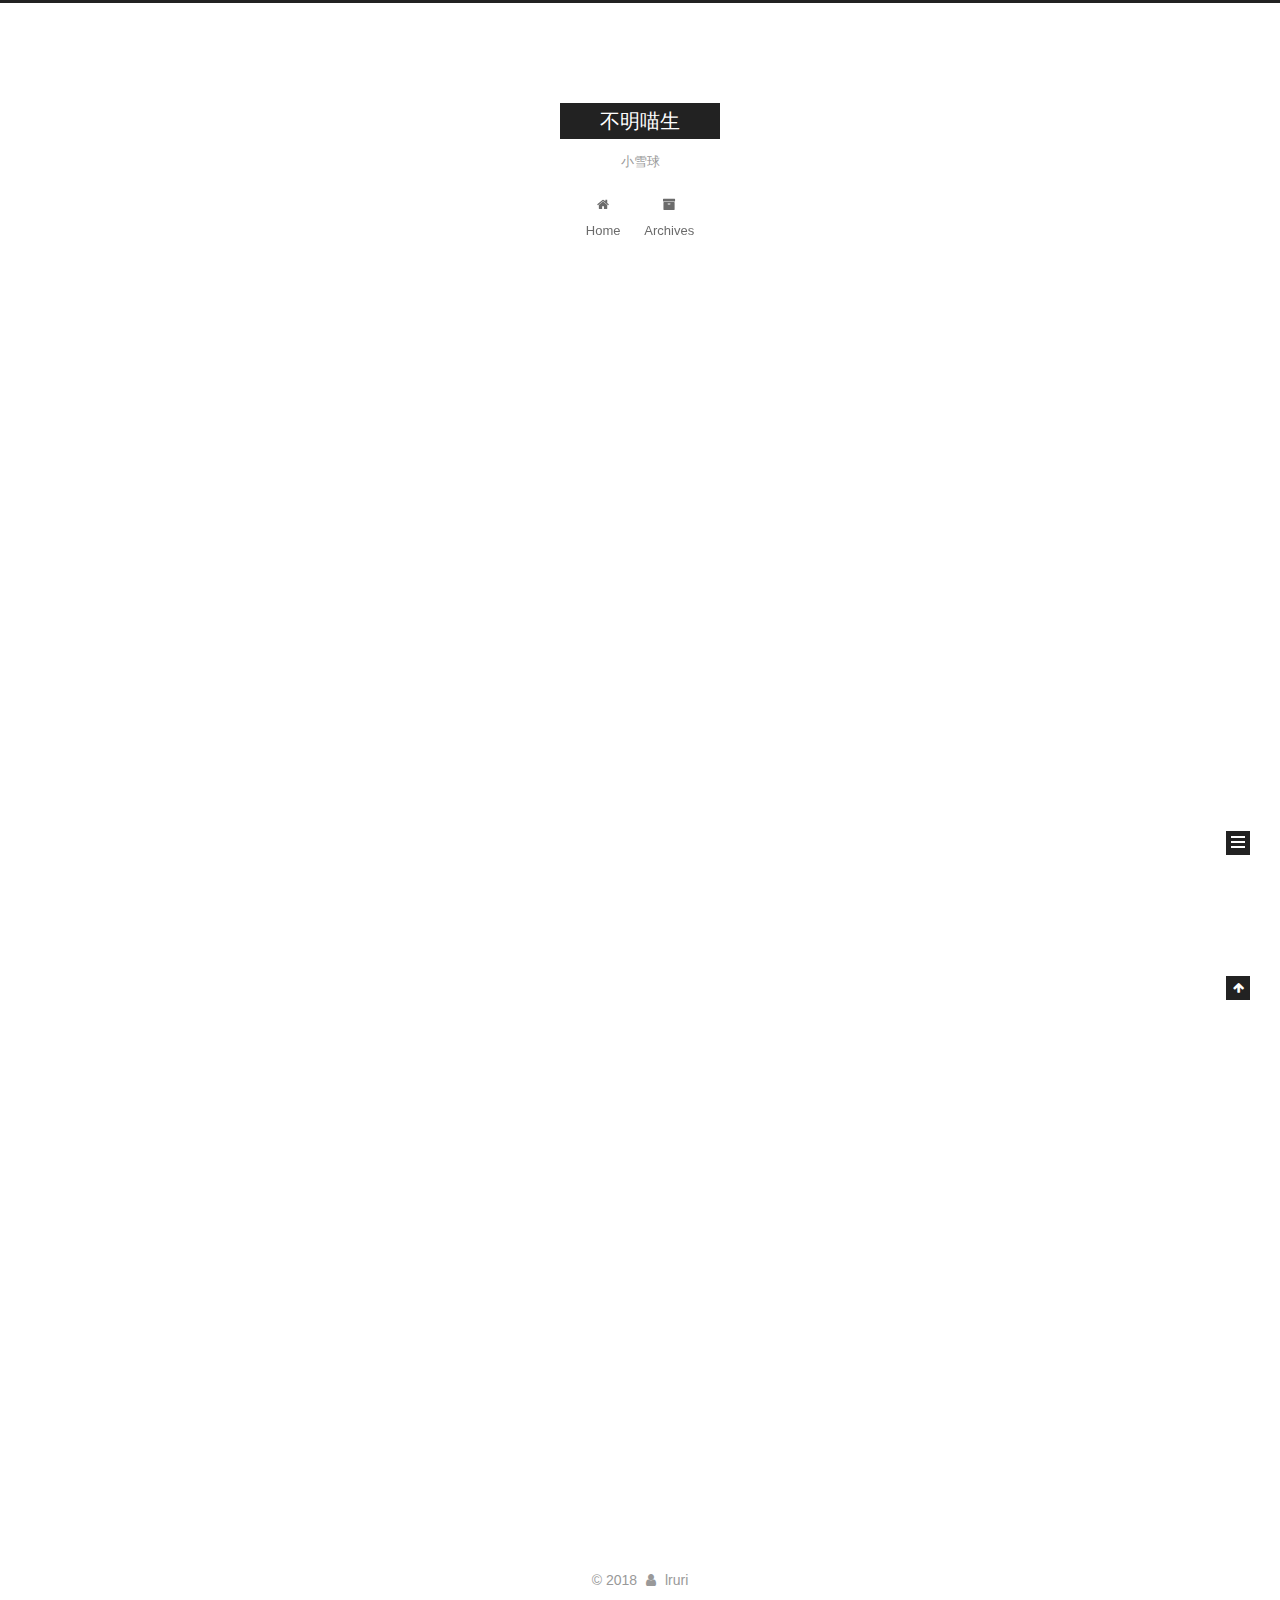
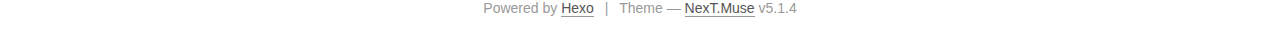
<file: index.html>
<!DOCTYPE html>



  


<html class="theme-next muse use-motion" lang="">
<head>
  <meta charset="UTF-8"/>
<meta http-equiv="X-UA-Compatible" content="IE=edge" />
<meta name="viewport" content="width=device-width, initial-scale=1, maximum-scale=1"/>
<meta name="theme-color" content="#222">









<meta http-equiv="Cache-Control" content="no-transform" />
<meta http-equiv="Cache-Control" content="no-siteapp" />
















  
  
  <link href="/lib/fancybox/source/jquery.fancybox.css?v=2.1.5" rel="stylesheet" type="text/css" />







<link href="/lib/font-awesome/css/font-awesome.min.css?v=4.6.2" rel="stylesheet" type="text/css" />

<link href="/css/main.css?v=5.1.4" rel="stylesheet" type="text/css" />


  <link rel="apple-touch-icon" sizes="180x180" href="/images/apple-touch-icon-next.png?v=5.1.4">


  <link rel="icon" type="image/png" sizes="32x32" href="/images/favicon-32x32-next.png?v=5.1.4">


  <link rel="icon" type="image/png" sizes="16x16" href="/images/favicon-16x16-next.png?v=5.1.4">


  <link rel="mask-icon" href="/images/logo.svg?v=5.1.4" color="#222">





  <meta name="keywords" content="Hexo, NexT" />










<meta name="description" content="小雪球爸爸">
<meta property="og:type" content="website">
<meta property="og:title" content="不明喵生">
<meta property="og:url" content="http://yoursite.com/index.html">
<meta property="og:site_name" content="不明喵生">
<meta property="og:description" content="小雪球爸爸">
<meta property="og:locale" content="default">
<meta name="twitter:card" content="summary">
<meta name="twitter:title" content="不明喵生">
<meta name="twitter:description" content="小雪球爸爸">



<script type="text/javascript" id="hexo.configurations">
  var NexT = window.NexT || {};
  var CONFIG = {
    root: '/',
    scheme: 'Muse',
    version: '5.1.4',
    sidebar: {"position":"left","display":"post","offset":12,"b2t":false,"scrollpercent":false,"onmobile":false},
    fancybox: true,
    tabs: true,
    motion: {"enable":true,"async":false,"transition":{"post_block":"fadeIn","post_header":"slideDownIn","post_body":"slideDownIn","coll_header":"slideLeftIn","sidebar":"slideUpIn"}},
    duoshuo: {
      userId: '0',
      author: 'Author'
    },
    algolia: {
      applicationID: '',
      apiKey: '',
      indexName: '',
      hits: {"per_page":10},
      labels: {"input_placeholder":"Search for Posts","hits_empty":"We didn't find any results for the search: ${query}","hits_stats":"${hits} results found in ${time} ms"}
    }
  };
</script>



  <link rel="canonical" href="http://yoursite.com/"/>





  <title>不明喵生</title>
  








</head>

<body itemscope itemtype="http://schema.org/WebPage" lang="default">

  
  
    
  

  <div class="container sidebar-position-left 
  page-home">
    <div class="headband"></div>

    <header id="header" class="header" itemscope itemtype="http://schema.org/WPHeader">
      <div class="header-inner"><div class="site-brand-wrapper">
  <div class="site-meta ">
    

    <div class="custom-logo-site-title">
      <a href="/"  class="brand" rel="start">
        <span class="logo-line-before"><i></i></span>
        <span class="site-title">不明喵生</span>
        <span class="logo-line-after"><i></i></span>
      </a>
    </div>
      
        <p class="site-subtitle">小雪球</p>
      
  </div>

  <div class="site-nav-toggle">
    <button>
      <span class="btn-bar"></span>
      <span class="btn-bar"></span>
      <span class="btn-bar"></span>
    </button>
  </div>
</div>

<nav class="site-nav">
  

  
    <ul id="menu" class="menu">
      
        
        <li class="menu-item menu-item-home">
          <a href="/" rel="section">
            
              <i class="menu-item-icon fa fa-fw fa-home"></i> <br />
            
            Home
          </a>
        </li>
      
        
        <li class="menu-item menu-item-archives">
          <a href="/archives/" rel="section">
            
              <i class="menu-item-icon fa fa-fw fa-archive"></i> <br />
            
            Archives
          </a>
        </li>
      

      
    </ul>
  

  
</nav>



 </div>
    </header>

    <main id="main" class="main">
      <div class="main-inner">
        <div class="content-wrap">
          <div id="content" class="content">
            
  <section id="posts" class="posts-expand">
    
      

  

  
  
  

  <article class="post post-type-normal" itemscope itemtype="http://schema.org/Article">
  
  
  
  <div class="post-block">
    <link itemprop="mainEntityOfPage" href="http://yoursite.com/2018/07/04/hello-hexo-markdown/">

    <span hidden itemprop="author" itemscope itemtype="http://schema.org/Person">
      <meta itemprop="name" content="lruri">
      <meta itemprop="description" content="">
      <meta itemprop="image" content="/images/avatar.gif">
    </span>

    <span hidden itemprop="publisher" itemscope itemtype="http://schema.org/Organization">
      <meta itemprop="name" content="不明喵生">
    </span>

    
      <header class="post-header">

        
        
          <h1 class="post-title" itemprop="name headline">
                
                <a class="post-title-link" href="/2018/07/04/hello-hexo-markdown/" itemprop="url">hello hexo markdown</a></h1>
        

        <div class="post-meta">
          <span class="post-time">
            
              <span class="post-meta-item-icon">
                <i class="fa fa-calendar-o"></i>
              </span>
              
                <span class="post-meta-item-text">Posted on</span>
              
              <time title="Post created" itemprop="dateCreated datePublished" datetime="2018-07-04T14:56:41+08:00">
                2018-07-04
              </time>
            

            

            
          </span>

          

          
            
          

          
          

          

          

          

        </div>
      </header>
    

    
    
    
    <div class="post-body" itemprop="articleBody">

      
      

      
        
          
            
          
        
      
    </div>
    
    
    

    

    

    

    <footer class="post-footer">
      

      

      

      
      
        <div class="post-eof"></div>
      
    </footer>
  </div>
  
  
  
  </article>


    
      

  

  
  
  

  <article class="post post-type-normal" itemscope itemtype="http://schema.org/Article">
  
  
  
  <div class="post-block">
    <link itemprop="mainEntityOfPage" href="http://yoursite.com/2018/07/04/hello-world/">

    <span hidden itemprop="author" itemscope itemtype="http://schema.org/Person">
      <meta itemprop="name" content="lruri">
      <meta itemprop="description" content="">
      <meta itemprop="image" content="/images/avatar.gif">
    </span>

    <span hidden itemprop="publisher" itemscope itemtype="http://schema.org/Organization">
      <meta itemprop="name" content="不明喵生">
    </span>

    
      <header class="post-header">

        
        
          <h1 class="post-title" itemprop="name headline">
                
                <a class="post-title-link" href="/2018/07/04/hello-world/" itemprop="url">Hello World</a></h1>
        

        <div class="post-meta">
          <span class="post-time">
            
              <span class="post-meta-item-icon">
                <i class="fa fa-calendar-o"></i>
              </span>
              
                <span class="post-meta-item-text">Posted on</span>
              
              <time title="Post created" itemprop="dateCreated datePublished" datetime="2018-07-04T12:22:46+08:00">
                2018-07-04
              </time>
            

            

            
          </span>

          

          
            
          

          
          

          

          

          

        </div>
      </header>
    

    
    
    
    <div class="post-body" itemprop="articleBody">

      
      

      
        
          
            <p>Welcome to <a href="https://hexo.io/" target="_blank" rel="noopener">Hexo</a>! This is your very first post. Check <a href="https://hexo.io/docs/" target="_blank" rel="noopener">documentation</a> for more info. If you get any problems when using Hexo, you can find the answer in <a href="https://hexo.io/docs/troubleshooting.html" target="_blank" rel="noopener">troubleshooting</a> or you can ask me on <a href="https://github.com/hexojs/hexo/issues" target="_blank" rel="noopener">GitHub</a>.</p>
<h2 id="Quick-Start"><a href="#Quick-Start" class="headerlink" title="Quick Start"></a>Quick Start</h2><h3 id="Create-a-new-post"><a href="#Create-a-new-post" class="headerlink" title="Create a new post"></a>Create a new post</h3><figure class="highlight bash"><table><tr><td class="gutter"><pre><span class="line">1</span><br></pre></td><td class="code"><pre><span class="line">$ hexo new <span class="string">"My New Post"</span></span><br></pre></td></tr></table></figure>
<p>More info: <a href="https://hexo.io/docs/writing.html" target="_blank" rel="noopener">Writing</a></p>
<h3 id="Run-server"><a href="#Run-server" class="headerlink" title="Run server"></a>Run server</h3><figure class="highlight bash"><table><tr><td class="gutter"><pre><span class="line">1</span><br></pre></td><td class="code"><pre><span class="line">$ hexo server</span><br></pre></td></tr></table></figure>
<p>More info: <a href="https://hexo.io/docs/server.html" target="_blank" rel="noopener">Server</a></p>
<h3 id="Generate-static-files"><a href="#Generate-static-files" class="headerlink" title="Generate static files"></a>Generate static files</h3><figure class="highlight bash"><table><tr><td class="gutter"><pre><span class="line">1</span><br></pre></td><td class="code"><pre><span class="line">$ hexo generate</span><br></pre></td></tr></table></figure>
<p>More info: <a href="https://hexo.io/docs/generating.html" target="_blank" rel="noopener">Generating</a></p>
<h3 id="Deploy-to-remote-sites"><a href="#Deploy-to-remote-sites" class="headerlink" title="Deploy to remote sites"></a>Deploy to remote sites</h3><figure class="highlight bash"><table><tr><td class="gutter"><pre><span class="line">1</span><br></pre></td><td class="code"><pre><span class="line">$ hexo deploy</span><br></pre></td></tr></table></figure>
<p>More info: <a href="https://hexo.io/docs/deployment.html" target="_blank" rel="noopener">Deployment</a></p>

          
        
      
    </div>
    
    
    

    

    

    

    <footer class="post-footer">
      

      

      

      
      
        <div class="post-eof"></div>
      
    </footer>
  </div>
  
  
  
  </article>


    
  </section>

  


          </div>
          


          

        </div>
        
          
  
  <div class="sidebar-toggle">
    <div class="sidebar-toggle-line-wrap">
      <span class="sidebar-toggle-line sidebar-toggle-line-first"></span>
      <span class="sidebar-toggle-line sidebar-toggle-line-middle"></span>
      <span class="sidebar-toggle-line sidebar-toggle-line-last"></span>
    </div>
  </div>

  <aside id="sidebar" class="sidebar">
    
    <div class="sidebar-inner">

      

      

      <section class="site-overview-wrap sidebar-panel sidebar-panel-active">
        <div class="site-overview">
          <div class="site-author motion-element" itemprop="author" itemscope itemtype="http://schema.org/Person">
            
              <p class="site-author-name" itemprop="name">lruri</p>
              <p class="site-description motion-element" itemprop="description">小雪球爸爸</p>
          </div>

          <nav class="site-state motion-element">

            
              <div class="site-state-item site-state-posts">
              
                <a href="/archives/">
              
                  <span class="site-state-item-count">2</span>
                  <span class="site-state-item-name">posts</span>
                </a>
              </div>
            

            

            

          </nav>

          

          

          
          

          
          

          

        </div>
      </section>

      

      

    </div>
  </aside>


        
      </div>
    </main>

    <footer id="footer" class="footer">
      <div class="footer-inner">
        <div class="copyright">&copy; <span itemprop="copyrightYear">2018</span>
  <span class="with-love">
    <i class="fa fa-user"></i>
  </span>
  <span class="author" itemprop="copyrightHolder">lruri</span>

  
</div>


  <div class="powered-by">Powered by <a class="theme-link" target="_blank" href="https://hexo.io">Hexo</a></div>



  <span class="post-meta-divider">|</span>



  <div class="theme-info">Theme &mdash; <a class="theme-link" target="_blank" href="https://github.com/iissnan/hexo-theme-next">NexT.Muse</a> v5.1.4</div>




        







        
      </div>
    </footer>

    
      <div class="back-to-top">
        <i class="fa fa-arrow-up"></i>
        
      </div>
    

    

  </div>

  

<script type="text/javascript">
  if (Object.prototype.toString.call(window.Promise) !== '[object Function]') {
    window.Promise = null;
  }
</script>









  












  
  
    <script type="text/javascript" src="/lib/jquery/index.js?v=2.1.3"></script>
  

  
  
    <script type="text/javascript" src="/lib/fastclick/lib/fastclick.min.js?v=1.0.6"></script>
  

  
  
    <script type="text/javascript" src="/lib/jquery_lazyload/jquery.lazyload.js?v=1.9.7"></script>
  

  
  
    <script type="text/javascript" src="/lib/velocity/velocity.min.js?v=1.2.1"></script>
  

  
  
    <script type="text/javascript" src="/lib/velocity/velocity.ui.min.js?v=1.2.1"></script>
  

  
  
    <script type="text/javascript" src="/lib/fancybox/source/jquery.fancybox.pack.js?v=2.1.5"></script>
  


  


  <script type="text/javascript" src="/js/src/utils.js?v=5.1.4"></script>

  <script type="text/javascript" src="/js/src/motion.js?v=5.1.4"></script>



  
  

  

  


  <script type="text/javascript" src="/js/src/bootstrap.js?v=5.1.4"></script>



  


  




	





  





  












  





  

  

  

  
  

  

  

  

</body>
</html>
</file>
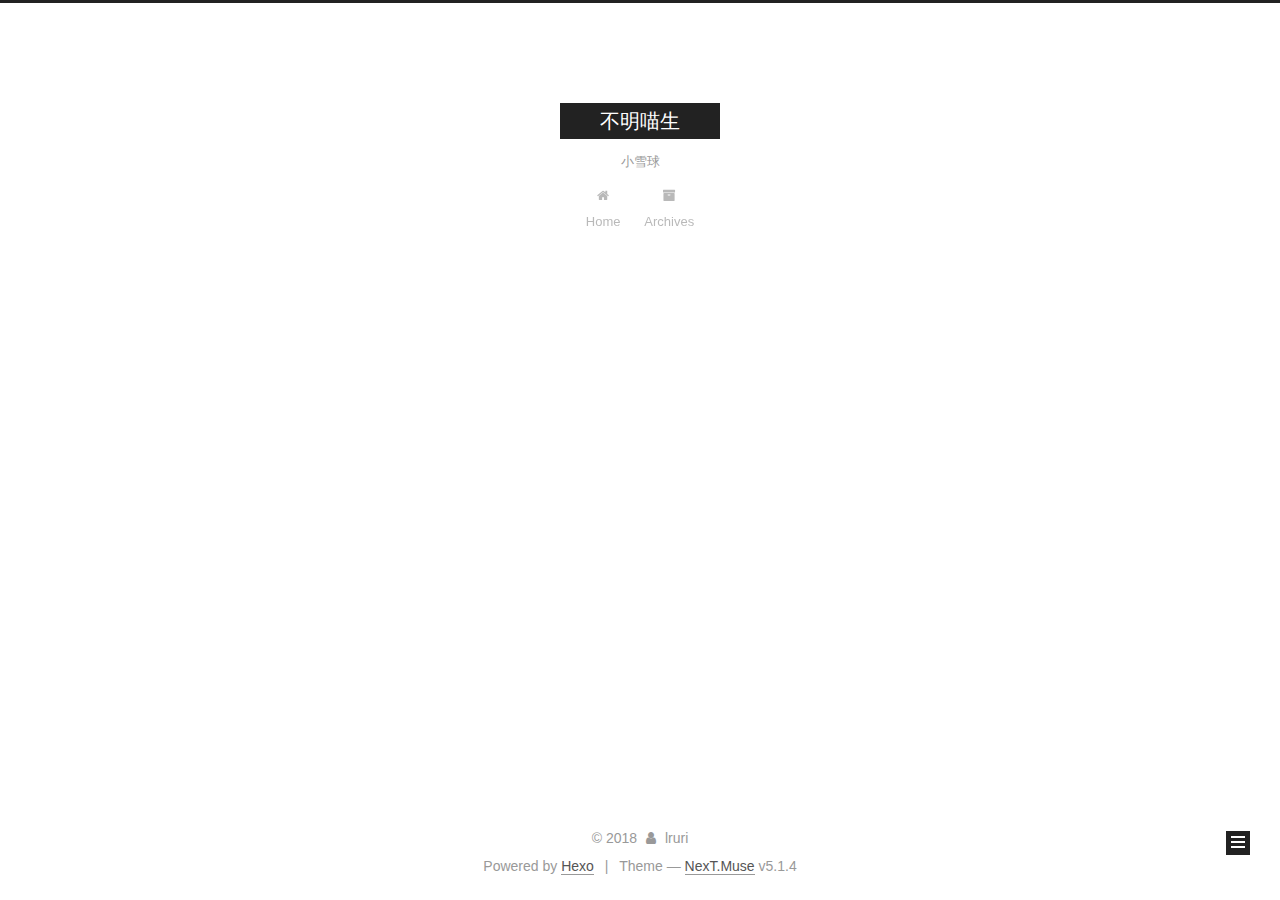
<file: archives/index.html>
<!DOCTYPE html>



  


<html class="theme-next muse use-motion" lang="">
<head>
  <meta charset="UTF-8"/>
<meta http-equiv="X-UA-Compatible" content="IE=edge" />
<meta name="viewport" content="width=device-width, initial-scale=1, maximum-scale=1"/>
<meta name="theme-color" content="#222">









<meta http-equiv="Cache-Control" content="no-transform" />
<meta http-equiv="Cache-Control" content="no-siteapp" />
















  
  
  <link href="/lib/fancybox/source/jquery.fancybox.css?v=2.1.5" rel="stylesheet" type="text/css" />







<link href="/lib/font-awesome/css/font-awesome.min.css?v=4.6.2" rel="stylesheet" type="text/css" />

<link href="/css/main.css?v=5.1.4" rel="stylesheet" type="text/css" />


  <link rel="apple-touch-icon" sizes="180x180" href="/images/apple-touch-icon-next.png?v=5.1.4">


  <link rel="icon" type="image/png" sizes="32x32" href="/images/favicon-32x32-next.png?v=5.1.4">


  <link rel="icon" type="image/png" sizes="16x16" href="/images/favicon-16x16-next.png?v=5.1.4">


  <link rel="mask-icon" href="/images/logo.svg?v=5.1.4" color="#222">





  <meta name="keywords" content="Hexo, NexT" />










<meta name="description" content="小雪球爸爸">
<meta property="og:type" content="website">
<meta property="og:title" content="不明喵生">
<meta property="og:url" content="http://yoursite.com/archives/index.html">
<meta property="og:site_name" content="不明喵生">
<meta property="og:description" content="小雪球爸爸">
<meta property="og:locale" content="default">
<meta name="twitter:card" content="summary">
<meta name="twitter:title" content="不明喵生">
<meta name="twitter:description" content="小雪球爸爸">



<script type="text/javascript" id="hexo.configurations">
  var NexT = window.NexT || {};
  var CONFIG = {
    root: '/',
    scheme: 'Muse',
    version: '5.1.4',
    sidebar: {"position":"left","display":"post","offset":12,"b2t":false,"scrollpercent":false,"onmobile":false},
    fancybox: true,
    tabs: true,
    motion: {"enable":true,"async":false,"transition":{"post_block":"fadeIn","post_header":"slideDownIn","post_body":"slideDownIn","coll_header":"slideLeftIn","sidebar":"slideUpIn"}},
    duoshuo: {
      userId: '0',
      author: 'Author'
    },
    algolia: {
      applicationID: '',
      apiKey: '',
      indexName: '',
      hits: {"per_page":10},
      labels: {"input_placeholder":"Search for Posts","hits_empty":"We didn't find any results for the search: ${query}","hits_stats":"${hits} results found in ${time} ms"}
    }
  };
</script>



  <link rel="canonical" href="http://yoursite.com/archives/"/>





  <title>Archive | 不明喵生</title>
  








</head>

<body itemscope itemtype="http://schema.org/WebPage" lang="default">

  
  
    
  

  <div class="container sidebar-position-left page-archive">
    <div class="headband"></div>

    <header id="header" class="header" itemscope itemtype="http://schema.org/WPHeader">
      <div class="header-inner"><div class="site-brand-wrapper">
  <div class="site-meta ">
    

    <div class="custom-logo-site-title">
      <a href="/"  class="brand" rel="start">
        <span class="logo-line-before"><i></i></span>
        <span class="site-title">不明喵生</span>
        <span class="logo-line-after"><i></i></span>
      </a>
    </div>
      
        <p class="site-subtitle">小雪球</p>
      
  </div>

  <div class="site-nav-toggle">
    <button>
      <span class="btn-bar"></span>
      <span class="btn-bar"></span>
      <span class="btn-bar"></span>
    </button>
  </div>
</div>

<nav class="site-nav">
  

  
    <ul id="menu" class="menu">
      
        
        <li class="menu-item menu-item-home">
          <a href="/" rel="section">
            
              <i class="menu-item-icon fa fa-fw fa-home"></i> <br />
            
            Home
          </a>
        </li>
      
        
        <li class="menu-item menu-item-archives">
          <a href="/archives/" rel="section">
            
              <i class="menu-item-icon fa fa-fw fa-archive"></i> <br />
            
            Archives
          </a>
        </li>
      

      
    </ul>
  

  
</nav>



 </div>
    </header>

    <main id="main" class="main">
      <div class="main-inner">
        <div class="content-wrap">
          <div id="content" class="content">
            

  
  
  
  <div class="post-block archive">
    <div id="posts" class="posts-collapse">
      <span class="archive-move-on"></span>

      <span class="archive-page-counter">
        
        
        
          
        
        Um..! 2 posts in total. Keep on posting.
      </span>

      

        
        
        

        
          
          <div class="collection-title">
            <h1 class="archive-year" id="archive-year-2018">2018</h1>
          </div>
        
        

        

  <article class="post post-type-normal" itemscope itemtype="http://schema.org/Article">
    <header class="post-header">

      <h2 class="post-title">
        
            <a class="post-title-link" href="/2018/07/04/hello-hexo-markdown/" itemprop="url">
              
                <span itemprop="name">hello hexo markdown</span>
              
            </a>
        
      </h2>

      <div class="post-meta">
        <time class="post-time" itemprop="dateCreated"
              datetime="2018-07-04T14:56:41+08:00"
              content="2018-07-04" >
          07-04
        </time>
      </div>

    </header>
  </article>



      

        
        
        

        
        

        

  <article class="post post-type-normal" itemscope itemtype="http://schema.org/Article">
    <header class="post-header">

      <h2 class="post-title">
        
            <a class="post-title-link" href="/2018/07/04/hello-world/" itemprop="url">
              
                <span itemprop="name">Hello World</span>
              
            </a>
        
      </h2>

      <div class="post-meta">
        <time class="post-time" itemprop="dateCreated"
              datetime="2018-07-04T12:22:46+08:00"
              content="2018-07-04" >
          07-04
        </time>
      </div>

    </header>
  </article>



      

    </div>
  </div>
  
  
  

  



          </div>
          


          

        </div>
        
          
  
  <div class="sidebar-toggle">
    <div class="sidebar-toggle-line-wrap">
      <span class="sidebar-toggle-line sidebar-toggle-line-first"></span>
      <span class="sidebar-toggle-line sidebar-toggle-line-middle"></span>
      <span class="sidebar-toggle-line sidebar-toggle-line-last"></span>
    </div>
  </div>

  <aside id="sidebar" class="sidebar">
    
    <div class="sidebar-inner">

      

      

      <section class="site-overview-wrap sidebar-panel sidebar-panel-active">
        <div class="site-overview">
          <div class="site-author motion-element" itemprop="author" itemscope itemtype="http://schema.org/Person">
            
              <p class="site-author-name" itemprop="name">lruri</p>
              <p class="site-description motion-element" itemprop="description">小雪球爸爸</p>
          </div>

          <nav class="site-state motion-element">

            
              <div class="site-state-item site-state-posts">
              
                <a href="/archives/">
              
                  <span class="site-state-item-count">2</span>
                  <span class="site-state-item-name">posts</span>
                </a>
              </div>
            

            

            

          </nav>

          

          

          
          

          
          

          

        </div>
      </section>

      

      

    </div>
  </aside>


        
      </div>
    </main>

    <footer id="footer" class="footer">
      <div class="footer-inner">
        <div class="copyright">&copy; <span itemprop="copyrightYear">2018</span>
  <span class="with-love">
    <i class="fa fa-user"></i>
  </span>
  <span class="author" itemprop="copyrightHolder">lruri</span>

  
</div>


  <div class="powered-by">Powered by <a class="theme-link" target="_blank" href="https://hexo.io">Hexo</a></div>



  <span class="post-meta-divider">|</span>



  <div class="theme-info">Theme &mdash; <a class="theme-link" target="_blank" href="https://github.com/iissnan/hexo-theme-next">NexT.Muse</a> v5.1.4</div>




        







        
      </div>
    </footer>

    
      <div class="back-to-top">
        <i class="fa fa-arrow-up"></i>
        
      </div>
    

    

  </div>

  

<script type="text/javascript">
  if (Object.prototype.toString.call(window.Promise) !== '[object Function]') {
    window.Promise = null;
  }
</script>









  












  
  
    <script type="text/javascript" src="/lib/jquery/index.js?v=2.1.3"></script>
  

  
  
    <script type="text/javascript" src="/lib/fastclick/lib/fastclick.min.js?v=1.0.6"></script>
  

  
  
    <script type="text/javascript" src="/lib/jquery_lazyload/jquery.lazyload.js?v=1.9.7"></script>
  

  
  
    <script type="text/javascript" src="/lib/velocity/velocity.min.js?v=1.2.1"></script>
  

  
  
    <script type="text/javascript" src="/lib/velocity/velocity.ui.min.js?v=1.2.1"></script>
  

  
  
    <script type="text/javascript" src="/lib/fancybox/source/jquery.fancybox.pack.js?v=2.1.5"></script>
  


  


  <script type="text/javascript" src="/js/src/utils.js?v=5.1.4"></script>

  <script type="text/javascript" src="/js/src/motion.js?v=5.1.4"></script>



  
  

  

  


  <script type="text/javascript" src="/js/src/bootstrap.js?v=5.1.4"></script>



  


  




	





  





  












  





  

  

  

  
  

  

  

  

</body>
</html>
</file>
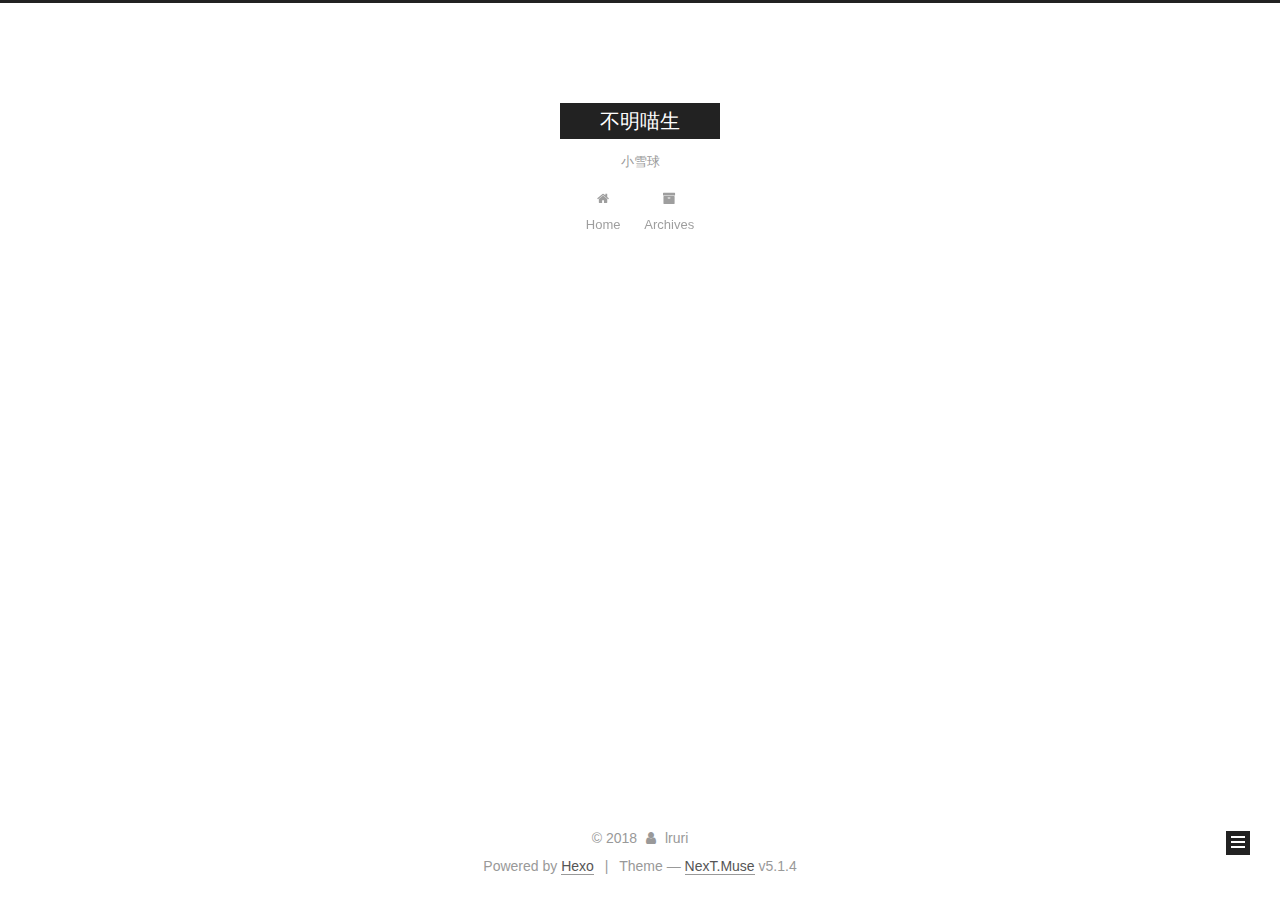
<file: archives/2018/index.html>
<!DOCTYPE html>



  


<html class="theme-next muse use-motion" lang="">
<head>
  <meta charset="UTF-8"/>
<meta http-equiv="X-UA-Compatible" content="IE=edge" />
<meta name="viewport" content="width=device-width, initial-scale=1, maximum-scale=1"/>
<meta name="theme-color" content="#222">









<meta http-equiv="Cache-Control" content="no-transform" />
<meta http-equiv="Cache-Control" content="no-siteapp" />
















  
  
  <link href="/lib/fancybox/source/jquery.fancybox.css?v=2.1.5" rel="stylesheet" type="text/css" />







<link href="/lib/font-awesome/css/font-awesome.min.css?v=4.6.2" rel="stylesheet" type="text/css" />

<link href="/css/main.css?v=5.1.4" rel="stylesheet" type="text/css" />


  <link rel="apple-touch-icon" sizes="180x180" href="/images/apple-touch-icon-next.png?v=5.1.4">


  <link rel="icon" type="image/png" sizes="32x32" href="/images/favicon-32x32-next.png?v=5.1.4">


  <link rel="icon" type="image/png" sizes="16x16" href="/images/favicon-16x16-next.png?v=5.1.4">


  <link rel="mask-icon" href="/images/logo.svg?v=5.1.4" color="#222">





  <meta name="keywords" content="Hexo, NexT" />










<meta name="description" content="小雪球爸爸">
<meta property="og:type" content="website">
<meta property="og:title" content="不明喵生">
<meta property="og:url" content="http://yoursite.com/archives/2018/index.html">
<meta property="og:site_name" content="不明喵生">
<meta property="og:description" content="小雪球爸爸">
<meta property="og:locale" content="default">
<meta name="twitter:card" content="summary">
<meta name="twitter:title" content="不明喵生">
<meta name="twitter:description" content="小雪球爸爸">



<script type="text/javascript" id="hexo.configurations">
  var NexT = window.NexT || {};
  var CONFIG = {
    root: '/',
    scheme: 'Muse',
    version: '5.1.4',
    sidebar: {"position":"left","display":"post","offset":12,"b2t":false,"scrollpercent":false,"onmobile":false},
    fancybox: true,
    tabs: true,
    motion: {"enable":true,"async":false,"transition":{"post_block":"fadeIn","post_header":"slideDownIn","post_body":"slideDownIn","coll_header":"slideLeftIn","sidebar":"slideUpIn"}},
    duoshuo: {
      userId: '0',
      author: 'Author'
    },
    algolia: {
      applicationID: '',
      apiKey: '',
      indexName: '',
      hits: {"per_page":10},
      labels: {"input_placeholder":"Search for Posts","hits_empty":"We didn't find any results for the search: ${query}","hits_stats":"${hits} results found in ${time} ms"}
    }
  };
</script>



  <link rel="canonical" href="http://yoursite.com/archives/2018/"/>





  <title>Archive | 不明喵生</title>
  








</head>

<body itemscope itemtype="http://schema.org/WebPage" lang="default">

  
  
    
  

  <div class="container sidebar-position-left page-archive">
    <div class="headband"></div>

    <header id="header" class="header" itemscope itemtype="http://schema.org/WPHeader">
      <div class="header-inner"><div class="site-brand-wrapper">
  <div class="site-meta ">
    

    <div class="custom-logo-site-title">
      <a href="/"  class="brand" rel="start">
        <span class="logo-line-before"><i></i></span>
        <span class="site-title">不明喵生</span>
        <span class="logo-line-after"><i></i></span>
      </a>
    </div>
      
        <p class="site-subtitle">小雪球</p>
      
  </div>

  <div class="site-nav-toggle">
    <button>
      <span class="btn-bar"></span>
      <span class="btn-bar"></span>
      <span class="btn-bar"></span>
    </button>
  </div>
</div>

<nav class="site-nav">
  

  
    <ul id="menu" class="menu">
      
        
        <li class="menu-item menu-item-home">
          <a href="/" rel="section">
            
              <i class="menu-item-icon fa fa-fw fa-home"></i> <br />
            
            Home
          </a>
        </li>
      
        
        <li class="menu-item menu-item-archives">
          <a href="/archives/" rel="section">
            
              <i class="menu-item-icon fa fa-fw fa-archive"></i> <br />
            
            Archives
          </a>
        </li>
      

      
    </ul>
  

  
</nav>



 </div>
    </header>

    <main id="main" class="main">
      <div class="main-inner">
        <div class="content-wrap">
          <div id="content" class="content">
            

  
  
  
  <div class="post-block archive">
    <div id="posts" class="posts-collapse">
      <span class="archive-move-on"></span>

      <span class="archive-page-counter">
        
        
        
          
        
        Um..! 2 posts in total. Keep on posting.
      </span>

      

        
        
        

        
          
          <div class="collection-title">
            <h1 class="archive-year" id="archive-year-2018">2018</h1>
          </div>
        
        

        

  <article class="post post-type-normal" itemscope itemtype="http://schema.org/Article">
    <header class="post-header">

      <h2 class="post-title">
        
            <a class="post-title-link" href="/2018/07/04/hello-hexo-markdown/" itemprop="url">
              
                <span itemprop="name">hello hexo markdown</span>
              
            </a>
        
      </h2>

      <div class="post-meta">
        <time class="post-time" itemprop="dateCreated"
              datetime="2018-07-04T14:56:41+08:00"
              content="2018-07-04" >
          07-04
        </time>
      </div>

    </header>
  </article>



      

        
        
        

        
        

        

  <article class="post post-type-normal" itemscope itemtype="http://schema.org/Article">
    <header class="post-header">

      <h2 class="post-title">
        
            <a class="post-title-link" href="/2018/07/04/hello-world/" itemprop="url">
              
                <span itemprop="name">Hello World</span>
              
            </a>
        
      </h2>

      <div class="post-meta">
        <time class="post-time" itemprop="dateCreated"
              datetime="2018-07-04T12:22:46+08:00"
              content="2018-07-04" >
          07-04
        </time>
      </div>

    </header>
  </article>



      

    </div>
  </div>
  
  
  

  



          </div>
          


          

        </div>
        
          
  
  <div class="sidebar-toggle">
    <div class="sidebar-toggle-line-wrap">
      <span class="sidebar-toggle-line sidebar-toggle-line-first"></span>
      <span class="sidebar-toggle-line sidebar-toggle-line-middle"></span>
      <span class="sidebar-toggle-line sidebar-toggle-line-last"></span>
    </div>
  </div>

  <aside id="sidebar" class="sidebar">
    
    <div class="sidebar-inner">

      

      

      <section class="site-overview-wrap sidebar-panel sidebar-panel-active">
        <div class="site-overview">
          <div class="site-author motion-element" itemprop="author" itemscope itemtype="http://schema.org/Person">
            
              <p class="site-author-name" itemprop="name">lruri</p>
              <p class="site-description motion-element" itemprop="description">小雪球爸爸</p>
          </div>

          <nav class="site-state motion-element">

            
              <div class="site-state-item site-state-posts">
              
                <a href="/archives/">
              
                  <span class="site-state-item-count">2</span>
                  <span class="site-state-item-name">posts</span>
                </a>
              </div>
            

            

            

          </nav>

          

          

          
          

          
          

          

        </div>
      </section>

      

      

    </div>
  </aside>


        
      </div>
    </main>

    <footer id="footer" class="footer">
      <div class="footer-inner">
        <div class="copyright">&copy; <span itemprop="copyrightYear">2018</span>
  <span class="with-love">
    <i class="fa fa-user"></i>
  </span>
  <span class="author" itemprop="copyrightHolder">lruri</span>

  
</div>


  <div class="powered-by">Powered by <a class="theme-link" target="_blank" href="https://hexo.io">Hexo</a></div>



  <span class="post-meta-divider">|</span>



  <div class="theme-info">Theme &mdash; <a class="theme-link" target="_blank" href="https://github.com/iissnan/hexo-theme-next">NexT.Muse</a> v5.1.4</div>




        







        
      </div>
    </footer>

    
      <div class="back-to-top">
        <i class="fa fa-arrow-up"></i>
        
      </div>
    

    

  </div>

  

<script type="text/javascript">
  if (Object.prototype.toString.call(window.Promise) !== '[object Function]') {
    window.Promise = null;
  }
</script>









  












  
  
    <script type="text/javascript" src="/lib/jquery/index.js?v=2.1.3"></script>
  

  
  
    <script type="text/javascript" src="/lib/fastclick/lib/fastclick.min.js?v=1.0.6"></script>
  

  
  
    <script type="text/javascript" src="/lib/jquery_lazyload/jquery.lazyload.js?v=1.9.7"></script>
  

  
  
    <script type="text/javascript" src="/lib/velocity/velocity.min.js?v=1.2.1"></script>
  

  
  
    <script type="text/javascript" src="/lib/velocity/velocity.ui.min.js?v=1.2.1"></script>
  

  
  
    <script type="text/javascript" src="/lib/fancybox/source/jquery.fancybox.pack.js?v=2.1.5"></script>
  


  


  <script type="text/javascript" src="/js/src/utils.js?v=5.1.4"></script>

  <script type="text/javascript" src="/js/src/motion.js?v=5.1.4"></script>



  
  

  

  


  <script type="text/javascript" src="/js/src/bootstrap.js?v=5.1.4"></script>



  


  




	





  





  












  





  

  

  

  
  

  

  

  

</body>
</html>
</file>
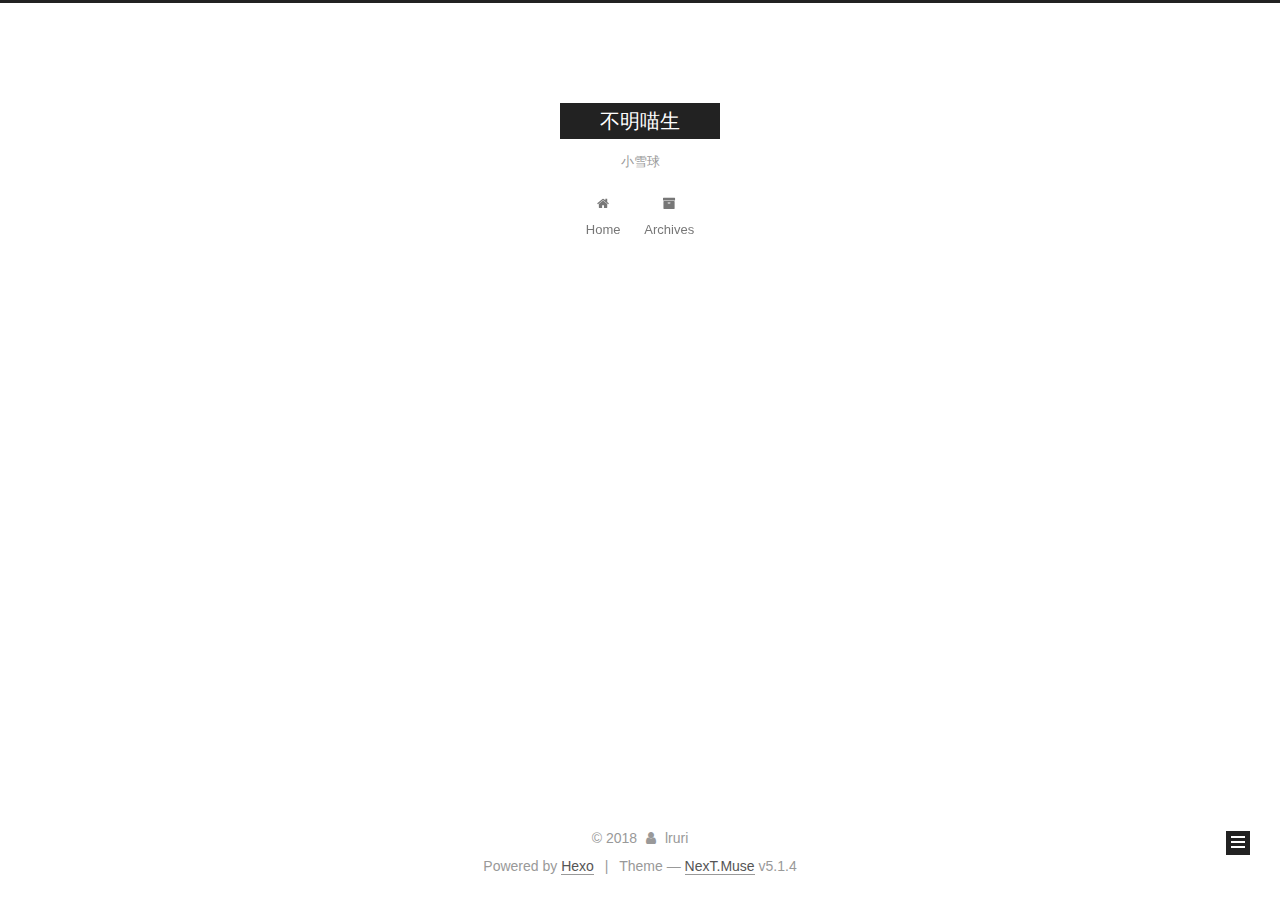
<file: archives/2018/07/index.html>
<!DOCTYPE html>



  


<html class="theme-next muse use-motion" lang="">
<head>
  <meta charset="UTF-8"/>
<meta http-equiv="X-UA-Compatible" content="IE=edge" />
<meta name="viewport" content="width=device-width, initial-scale=1, maximum-scale=1"/>
<meta name="theme-color" content="#222">









<meta http-equiv="Cache-Control" content="no-transform" />
<meta http-equiv="Cache-Control" content="no-siteapp" />
















  
  
  <link href="/lib/fancybox/source/jquery.fancybox.css?v=2.1.5" rel="stylesheet" type="text/css" />







<link href="/lib/font-awesome/css/font-awesome.min.css?v=4.6.2" rel="stylesheet" type="text/css" />

<link href="/css/main.css?v=5.1.4" rel="stylesheet" type="text/css" />


  <link rel="apple-touch-icon" sizes="180x180" href="/images/apple-touch-icon-next.png?v=5.1.4">


  <link rel="icon" type="image/png" sizes="32x32" href="/images/favicon-32x32-next.png?v=5.1.4">


  <link rel="icon" type="image/png" sizes="16x16" href="/images/favicon-16x16-next.png?v=5.1.4">


  <link rel="mask-icon" href="/images/logo.svg?v=5.1.4" color="#222">





  <meta name="keywords" content="Hexo, NexT" />










<meta name="description" content="小雪球爸爸">
<meta property="og:type" content="website">
<meta property="og:title" content="不明喵生">
<meta property="og:url" content="http://yoursite.com/archives/2018/07/index.html">
<meta property="og:site_name" content="不明喵生">
<meta property="og:description" content="小雪球爸爸">
<meta property="og:locale" content="default">
<meta name="twitter:card" content="summary">
<meta name="twitter:title" content="不明喵生">
<meta name="twitter:description" content="小雪球爸爸">



<script type="text/javascript" id="hexo.configurations">
  var NexT = window.NexT || {};
  var CONFIG = {
    root: '/',
    scheme: 'Muse',
    version: '5.1.4',
    sidebar: {"position":"left","display":"post","offset":12,"b2t":false,"scrollpercent":false,"onmobile":false},
    fancybox: true,
    tabs: true,
    motion: {"enable":true,"async":false,"transition":{"post_block":"fadeIn","post_header":"slideDownIn","post_body":"slideDownIn","coll_header":"slideLeftIn","sidebar":"slideUpIn"}},
    duoshuo: {
      userId: '0',
      author: 'Author'
    },
    algolia: {
      applicationID: '',
      apiKey: '',
      indexName: '',
      hits: {"per_page":10},
      labels: {"input_placeholder":"Search for Posts","hits_empty":"We didn't find any results for the search: ${query}","hits_stats":"${hits} results found in ${time} ms"}
    }
  };
</script>



  <link rel="canonical" href="http://yoursite.com/archives/2018/07/"/>





  <title>Archive | 不明喵生</title>
  








</head>

<body itemscope itemtype="http://schema.org/WebPage" lang="default">

  
  
    
  

  <div class="container sidebar-position-left page-archive">
    <div class="headband"></div>

    <header id="header" class="header" itemscope itemtype="http://schema.org/WPHeader">
      <div class="header-inner"><div class="site-brand-wrapper">
  <div class="site-meta ">
    

    <div class="custom-logo-site-title">
      <a href="/"  class="brand" rel="start">
        <span class="logo-line-before"><i></i></span>
        <span class="site-title">不明喵生</span>
        <span class="logo-line-after"><i></i></span>
      </a>
    </div>
      
        <p class="site-subtitle">小雪球</p>
      
  </div>

  <div class="site-nav-toggle">
    <button>
      <span class="btn-bar"></span>
      <span class="btn-bar"></span>
      <span class="btn-bar"></span>
    </button>
  </div>
</div>

<nav class="site-nav">
  

  
    <ul id="menu" class="menu">
      
        
        <li class="menu-item menu-item-home">
          <a href="/" rel="section">
            
              <i class="menu-item-icon fa fa-fw fa-home"></i> <br />
            
            Home
          </a>
        </li>
      
        
        <li class="menu-item menu-item-archives">
          <a href="/archives/" rel="section">
            
              <i class="menu-item-icon fa fa-fw fa-archive"></i> <br />
            
            Archives
          </a>
        </li>
      

      
    </ul>
  

  
</nav>



 </div>
    </header>

    <main id="main" class="main">
      <div class="main-inner">
        <div class="content-wrap">
          <div id="content" class="content">
            

  
  
  
  <div class="post-block archive">
    <div id="posts" class="posts-collapse">
      <span class="archive-move-on"></span>

      <span class="archive-page-counter">
        
        
        
          
        
        Um..! 2 posts in total. Keep on posting.
      </span>

      

        
        
        

        
          
          <div class="collection-title">
            <h1 class="archive-year" id="archive-year-2018">2018</h1>
          </div>
        
        

        

  <article class="post post-type-normal" itemscope itemtype="http://schema.org/Article">
    <header class="post-header">

      <h2 class="post-title">
        
            <a class="post-title-link" href="/2018/07/04/hello-hexo-markdown/" itemprop="url">
              
                <span itemprop="name">hello hexo markdown</span>
              
            </a>
        
      </h2>

      <div class="post-meta">
        <time class="post-time" itemprop="dateCreated"
              datetime="2018-07-04T14:56:41+08:00"
              content="2018-07-04" >
          07-04
        </time>
      </div>

    </header>
  </article>



      

        
        
        

        
        

        

  <article class="post post-type-normal" itemscope itemtype="http://schema.org/Article">
    <header class="post-header">

      <h2 class="post-title">
        
            <a class="post-title-link" href="/2018/07/04/hello-world/" itemprop="url">
              
                <span itemprop="name">Hello World</span>
              
            </a>
        
      </h2>

      <div class="post-meta">
        <time class="post-time" itemprop="dateCreated"
              datetime="2018-07-04T12:22:46+08:00"
              content="2018-07-04" >
          07-04
        </time>
      </div>

    </header>
  </article>



      

    </div>
  </div>
  
  
  

  



          </div>
          


          

        </div>
        
          
  
  <div class="sidebar-toggle">
    <div class="sidebar-toggle-line-wrap">
      <span class="sidebar-toggle-line sidebar-toggle-line-first"></span>
      <span class="sidebar-toggle-line sidebar-toggle-line-middle"></span>
      <span class="sidebar-toggle-line sidebar-toggle-line-last"></span>
    </div>
  </div>

  <aside id="sidebar" class="sidebar">
    
    <div class="sidebar-inner">

      

      

      <section class="site-overview-wrap sidebar-panel sidebar-panel-active">
        <div class="site-overview">
          <div class="site-author motion-element" itemprop="author" itemscope itemtype="http://schema.org/Person">
            
              <p class="site-author-name" itemprop="name">lruri</p>
              <p class="site-description motion-element" itemprop="description">小雪球爸爸</p>
          </div>

          <nav class="site-state motion-element">

            
              <div class="site-state-item site-state-posts">
              
                <a href="/archives/">
              
                  <span class="site-state-item-count">2</span>
                  <span class="site-state-item-name">posts</span>
                </a>
              </div>
            

            

            

          </nav>

          

          

          
          

          
          

          

        </div>
      </section>

      

      

    </div>
  </aside>


        
      </div>
    </main>

    <footer id="footer" class="footer">
      <div class="footer-inner">
        <div class="copyright">&copy; <span itemprop="copyrightYear">2018</span>
  <span class="with-love">
    <i class="fa fa-user"></i>
  </span>
  <span class="author" itemprop="copyrightHolder">lruri</span>

  
</div>


  <div class="powered-by">Powered by <a class="theme-link" target="_blank" href="https://hexo.io">Hexo</a></div>



  <span class="post-meta-divider">|</span>



  <div class="theme-info">Theme &mdash; <a class="theme-link" target="_blank" href="https://github.com/iissnan/hexo-theme-next">NexT.Muse</a> v5.1.4</div>




        







        
      </div>
    </footer>

    
      <div class="back-to-top">
        <i class="fa fa-arrow-up"></i>
        
      </div>
    

    

  </div>

  

<script type="text/javascript">
  if (Object.prototype.toString.call(window.Promise) !== '[object Function]') {
    window.Promise = null;
  }
</script>









  












  
  
    <script type="text/javascript" src="/lib/jquery/index.js?v=2.1.3"></script>
  

  
  
    <script type="text/javascript" src="/lib/fastclick/lib/fastclick.min.js?v=1.0.6"></script>
  

  
  
    <script type="text/javascript" src="/lib/jquery_lazyload/jquery.lazyload.js?v=1.9.7"></script>
  

  
  
    <script type="text/javascript" src="/lib/velocity/velocity.min.js?v=1.2.1"></script>
  

  
  
    <script type="text/javascript" src="/lib/velocity/velocity.ui.min.js?v=1.2.1"></script>
  

  
  
    <script type="text/javascript" src="/lib/fancybox/source/jquery.fancybox.pack.js?v=2.1.5"></script>
  


  


  <script type="text/javascript" src="/js/src/utils.js?v=5.1.4"></script>

  <script type="text/javascript" src="/js/src/motion.js?v=5.1.4"></script>



  
  

  

  


  <script type="text/javascript" src="/js/src/bootstrap.js?v=5.1.4"></script>



  


  




	





  





  












  





  

  

  

  
  

  

  

  

</body>
</html>
</file>
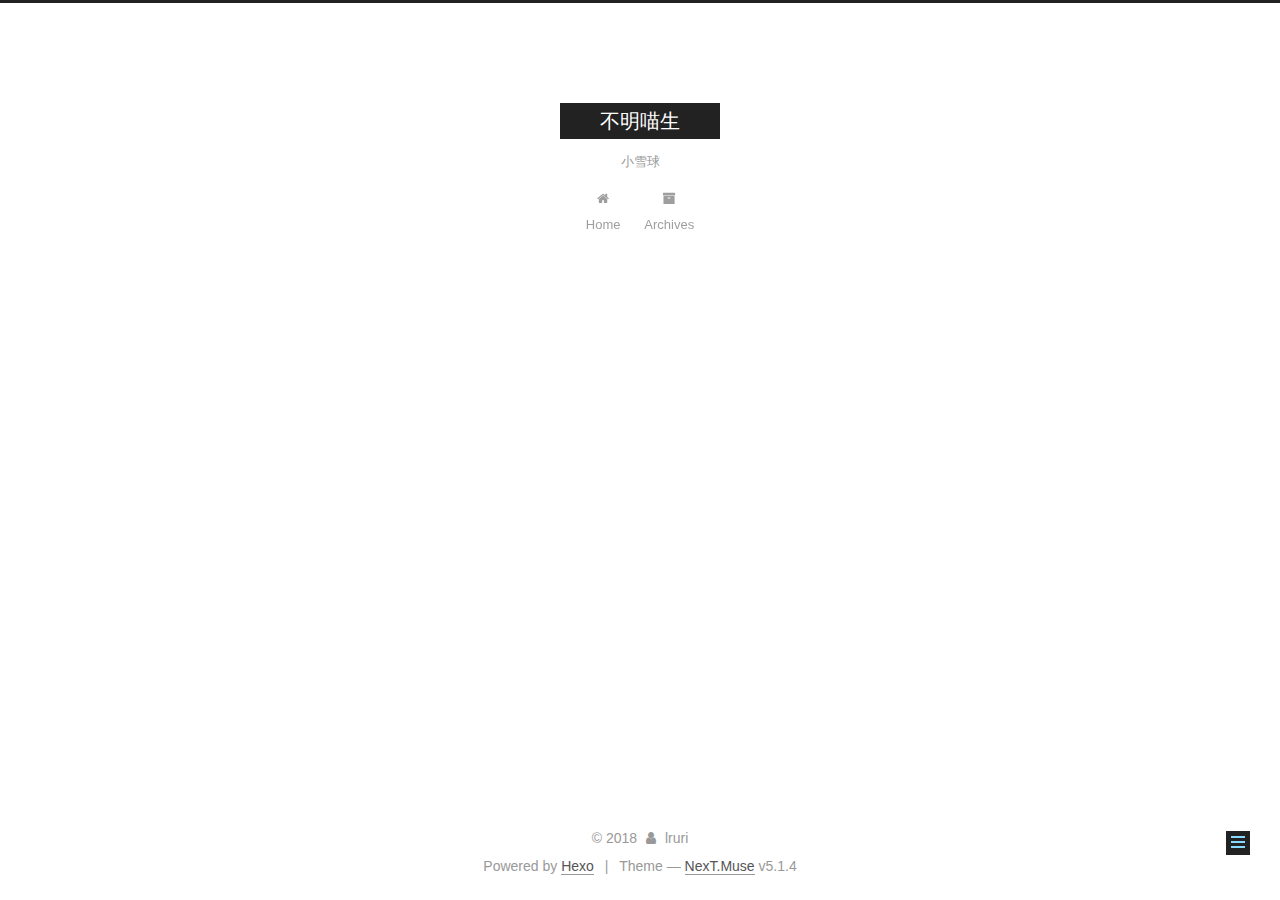
<file: 2018/07/04/hello-hexo-markdown/index.html>
<!DOCTYPE html>



  


<html class="theme-next muse use-motion" lang="">
<head>
  <meta charset="UTF-8"/>
<meta http-equiv="X-UA-Compatible" content="IE=edge" />
<meta name="viewport" content="width=device-width, initial-scale=1, maximum-scale=1"/>
<meta name="theme-color" content="#222">









<meta http-equiv="Cache-Control" content="no-transform" />
<meta http-equiv="Cache-Control" content="no-siteapp" />
















  
  
  <link href="/lib/fancybox/source/jquery.fancybox.css?v=2.1.5" rel="stylesheet" type="text/css" />







<link href="/lib/font-awesome/css/font-awesome.min.css?v=4.6.2" rel="stylesheet" type="text/css" />

<link href="/css/main.css?v=5.1.4" rel="stylesheet" type="text/css" />


  <link rel="apple-touch-icon" sizes="180x180" href="/images/apple-touch-icon-next.png?v=5.1.4">


  <link rel="icon" type="image/png" sizes="32x32" href="/images/favicon-32x32-next.png?v=5.1.4">


  <link rel="icon" type="image/png" sizes="16x16" href="/images/favicon-16x16-next.png?v=5.1.4">


  <link rel="mask-icon" href="/images/logo.svg?v=5.1.4" color="#222">





  <meta name="keywords" content="Hexo, NexT" />










<meta name="description" content="小雪球爸爸">
<meta property="og:type" content="article">
<meta property="og:title" content="hello hexo markdown">
<meta property="og:url" content="http://yoursite.com/2018/07/04/hello-hexo-markdown/index.html">
<meta property="og:site_name" content="不明喵生">
<meta property="og:description" content="小雪球爸爸">
<meta property="og:locale" content="default">
<meta property="og:updated_time" content="2018-07-04T06:56:41.000Z">
<meta name="twitter:card" content="summary">
<meta name="twitter:title" content="hello hexo markdown">
<meta name="twitter:description" content="小雪球爸爸">



<script type="text/javascript" id="hexo.configurations">
  var NexT = window.NexT || {};
  var CONFIG = {
    root: '/',
    scheme: 'Muse',
    version: '5.1.4',
    sidebar: {"position":"left","display":"post","offset":12,"b2t":false,"scrollpercent":false,"onmobile":false},
    fancybox: true,
    tabs: true,
    motion: {"enable":true,"async":false,"transition":{"post_block":"fadeIn","post_header":"slideDownIn","post_body":"slideDownIn","coll_header":"slideLeftIn","sidebar":"slideUpIn"}},
    duoshuo: {
      userId: '0',
      author: 'Author'
    },
    algolia: {
      applicationID: '',
      apiKey: '',
      indexName: '',
      hits: {"per_page":10},
      labels: {"input_placeholder":"Search for Posts","hits_empty":"We didn't find any results for the search: ${query}","hits_stats":"${hits} results found in ${time} ms"}
    }
  };
</script>



  <link rel="canonical" href="http://yoursite.com/2018/07/04/hello-hexo-markdown/"/>





  <title>hello hexo markdown | 不明喵生</title>
  








</head>

<body itemscope itemtype="http://schema.org/WebPage" lang="default">

  
  
    
  

  <div class="container sidebar-position-left page-post-detail">
    <div class="headband"></div>

    <header id="header" class="header" itemscope itemtype="http://schema.org/WPHeader">
      <div class="header-inner"><div class="site-brand-wrapper">
  <div class="site-meta ">
    

    <div class="custom-logo-site-title">
      <a href="/"  class="brand" rel="start">
        <span class="logo-line-before"><i></i></span>
        <span class="site-title">不明喵生</span>
        <span class="logo-line-after"><i></i></span>
      </a>
    </div>
      
        <p class="site-subtitle">小雪球</p>
      
  </div>

  <div class="site-nav-toggle">
    <button>
      <span class="btn-bar"></span>
      <span class="btn-bar"></span>
      <span class="btn-bar"></span>
    </button>
  </div>
</div>

<nav class="site-nav">
  

  
    <ul id="menu" class="menu">
      
        
        <li class="menu-item menu-item-home">
          <a href="/" rel="section">
            
              <i class="menu-item-icon fa fa-fw fa-home"></i> <br />
            
            Home
          </a>
        </li>
      
        
        <li class="menu-item menu-item-archives">
          <a href="/archives/" rel="section">
            
              <i class="menu-item-icon fa fa-fw fa-archive"></i> <br />
            
            Archives
          </a>
        </li>
      

      
    </ul>
  

  
</nav>



 </div>
    </header>

    <main id="main" class="main">
      <div class="main-inner">
        <div class="content-wrap">
          <div id="content" class="content">
            

  <div id="posts" class="posts-expand">
    

  

  
  
  

  <article class="post post-type-normal" itemscope itemtype="http://schema.org/Article">
  
  
  
  <div class="post-block">
    <link itemprop="mainEntityOfPage" href="http://yoursite.com/2018/07/04/hello-hexo-markdown/">

    <span hidden itemprop="author" itemscope itemtype="http://schema.org/Person">
      <meta itemprop="name" content="lruri">
      <meta itemprop="description" content="">
      <meta itemprop="image" content="/images/avatar.gif">
    </span>

    <span hidden itemprop="publisher" itemscope itemtype="http://schema.org/Organization">
      <meta itemprop="name" content="不明喵生">
    </span>

    
      <header class="post-header">

        
        
          <h1 class="post-title" itemprop="name headline">hello hexo markdown</h1>
        

        <div class="post-meta">
          <span class="post-time">
            
              <span class="post-meta-item-icon">
                <i class="fa fa-calendar-o"></i>
              </span>
              
                <span class="post-meta-item-text">Posted on</span>
              
              <time title="Post created" itemprop="dateCreated datePublished" datetime="2018-07-04T14:56:41+08:00">
                2018-07-04
              </time>
            

            

            
          </span>

          

          
            
          

          
          

          

          

          

        </div>
      </header>
    

    
    
    
    <div class="post-body" itemprop="articleBody">

      
      

      
        
      
    </div>
    
    
    

    

    

    

    <footer class="post-footer">
      

      
      
      

      
        <div class="post-nav">
          <div class="post-nav-next post-nav-item">
            
              <a href="/2018/07/04/hello-world/" rel="next" title="Hello World">
                <i class="fa fa-chevron-left"></i> Hello World
              </a>
            
          </div>

          <span class="post-nav-divider"></span>

          <div class="post-nav-prev post-nav-item">
            
          </div>
        </div>
      

      
      
    </footer>
  </div>
  
  
  
  </article>



    <div class="post-spread">
      
    </div>
  </div>


          </div>
          


          

  



        </div>
        
          
  
  <div class="sidebar-toggle">
    <div class="sidebar-toggle-line-wrap">
      <span class="sidebar-toggle-line sidebar-toggle-line-first"></span>
      <span class="sidebar-toggle-line sidebar-toggle-line-middle"></span>
      <span class="sidebar-toggle-line sidebar-toggle-line-last"></span>
    </div>
  </div>

  <aside id="sidebar" class="sidebar">
    
    <div class="sidebar-inner">

      

      

      <section class="site-overview-wrap sidebar-panel sidebar-panel-active">
        <div class="site-overview">
          <div class="site-author motion-element" itemprop="author" itemscope itemtype="http://schema.org/Person">
            
              <p class="site-author-name" itemprop="name">lruri</p>
              <p class="site-description motion-element" itemprop="description">小雪球爸爸</p>
          </div>

          <nav class="site-state motion-element">

            
              <div class="site-state-item site-state-posts">
              
                <a href="/archives/">
              
                  <span class="site-state-item-count">2</span>
                  <span class="site-state-item-name">posts</span>
                </a>
              </div>
            

            

            

          </nav>

          

          

          
          

          
          

          

        </div>
      </section>

      

      

    </div>
  </aside>


        
      </div>
    </main>

    <footer id="footer" class="footer">
      <div class="footer-inner">
        <div class="copyright">&copy; <span itemprop="copyrightYear">2018</span>
  <span class="with-love">
    <i class="fa fa-user"></i>
  </span>
  <span class="author" itemprop="copyrightHolder">lruri</span>

  
</div>


  <div class="powered-by">Powered by <a class="theme-link" target="_blank" href="https://hexo.io">Hexo</a></div>



  <span class="post-meta-divider">|</span>



  <div class="theme-info">Theme &mdash; <a class="theme-link" target="_blank" href="https://github.com/iissnan/hexo-theme-next">NexT.Muse</a> v5.1.4</div>




        







        
      </div>
    </footer>

    
      <div class="back-to-top">
        <i class="fa fa-arrow-up"></i>
        
      </div>
    

    

  </div>

  

<script type="text/javascript">
  if (Object.prototype.toString.call(window.Promise) !== '[object Function]') {
    window.Promise = null;
  }
</script>









  












  
  
    <script type="text/javascript" src="/lib/jquery/index.js?v=2.1.3"></script>
  

  
  
    <script type="text/javascript" src="/lib/fastclick/lib/fastclick.min.js?v=1.0.6"></script>
  

  
  
    <script type="text/javascript" src="/lib/jquery_lazyload/jquery.lazyload.js?v=1.9.7"></script>
  

  
  
    <script type="text/javascript" src="/lib/velocity/velocity.min.js?v=1.2.1"></script>
  

  
  
    <script type="text/javascript" src="/lib/velocity/velocity.ui.min.js?v=1.2.1"></script>
  

  
  
    <script type="text/javascript" src="/lib/fancybox/source/jquery.fancybox.pack.js?v=2.1.5"></script>
  


  


  <script type="text/javascript" src="/js/src/utils.js?v=5.1.4"></script>

  <script type="text/javascript" src="/js/src/motion.js?v=5.1.4"></script>



  
  

  
  <script type="text/javascript" src="/js/src/scrollspy.js?v=5.1.4"></script>
<script type="text/javascript" src="/js/src/post-details.js?v=5.1.4"></script>



  


  <script type="text/javascript" src="/js/src/bootstrap.js?v=5.1.4"></script>



  


  




	





  





  












  





  

  

  

  
  

  

  

  

</body>
</html>
</file>
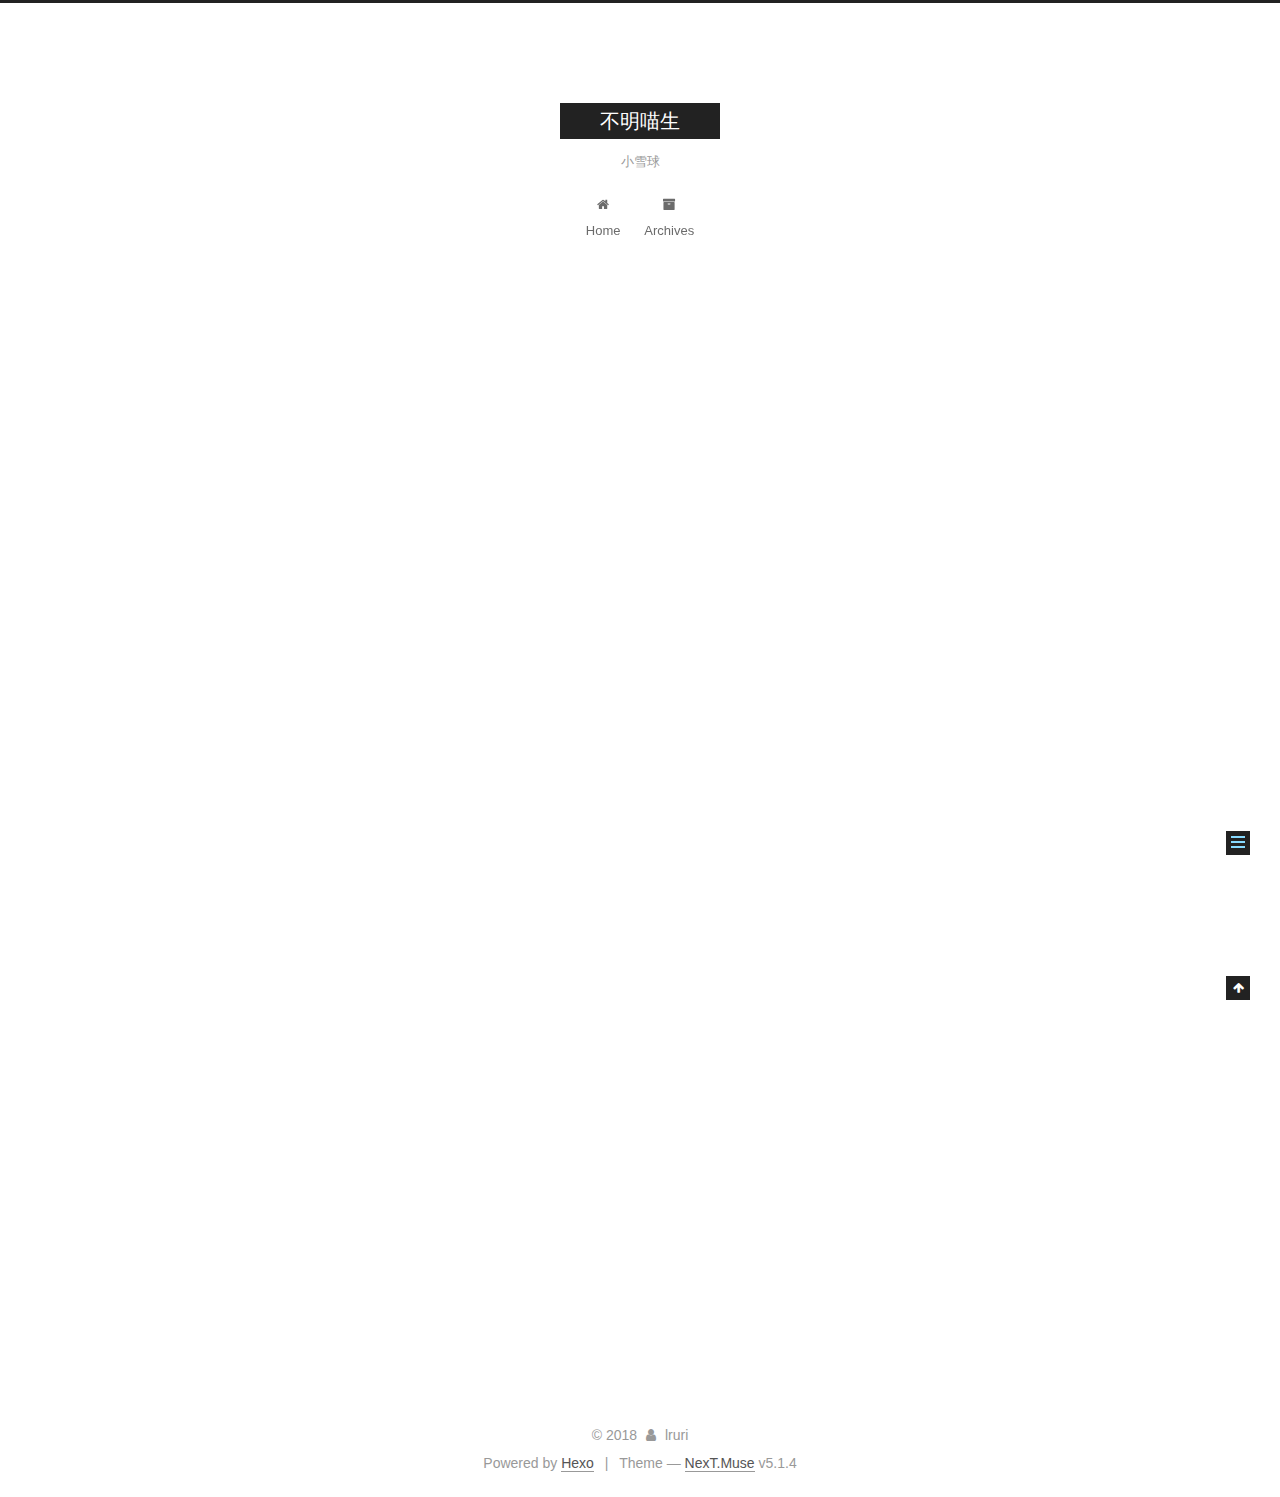
<file: 2018/07/04/hello-world/index.html>
<!DOCTYPE html>



  


<html class="theme-next muse use-motion" lang="">
<head>
  <meta charset="UTF-8"/>
<meta http-equiv="X-UA-Compatible" content="IE=edge" />
<meta name="viewport" content="width=device-width, initial-scale=1, maximum-scale=1"/>
<meta name="theme-color" content="#222">









<meta http-equiv="Cache-Control" content="no-transform" />
<meta http-equiv="Cache-Control" content="no-siteapp" />
















  
  
  <link href="/lib/fancybox/source/jquery.fancybox.css?v=2.1.5" rel="stylesheet" type="text/css" />







<link href="/lib/font-awesome/css/font-awesome.min.css?v=4.6.2" rel="stylesheet" type="text/css" />

<link href="/css/main.css?v=5.1.4" rel="stylesheet" type="text/css" />


  <link rel="apple-touch-icon" sizes="180x180" href="/images/apple-touch-icon-next.png?v=5.1.4">


  <link rel="icon" type="image/png" sizes="32x32" href="/images/favicon-32x32-next.png?v=5.1.4">


  <link rel="icon" type="image/png" sizes="16x16" href="/images/favicon-16x16-next.png?v=5.1.4">


  <link rel="mask-icon" href="/images/logo.svg?v=5.1.4" color="#222">





  <meta name="keywords" content="Hexo, NexT" />










<meta name="description" content="Welcome to Hexo! This is your very first post. Check documentation for more info. If you get any problems when using Hexo, you can find the answer in troubleshooting or you can ask me on GitHub. Quick">
<meta property="og:type" content="article">
<meta property="og:title" content="Hello World">
<meta property="og:url" content="http://yoursite.com/2018/07/04/hello-world/index.html">
<meta property="og:site_name" content="不明喵生">
<meta property="og:description" content="Welcome to Hexo! This is your very first post. Check documentation for more info. If you get any problems when using Hexo, you can find the answer in troubleshooting or you can ask me on GitHub. Quick">
<meta property="og:locale" content="default">
<meta property="og:updated_time" content="2018-07-04T04:22:46.000Z">
<meta name="twitter:card" content="summary">
<meta name="twitter:title" content="Hello World">
<meta name="twitter:description" content="Welcome to Hexo! This is your very first post. Check documentation for more info. If you get any problems when using Hexo, you can find the answer in troubleshooting or you can ask me on GitHub. Quick">



<script type="text/javascript" id="hexo.configurations">
  var NexT = window.NexT || {};
  var CONFIG = {
    root: '/',
    scheme: 'Muse',
    version: '5.1.4',
    sidebar: {"position":"left","display":"post","offset":12,"b2t":false,"scrollpercent":false,"onmobile":false},
    fancybox: true,
    tabs: true,
    motion: {"enable":true,"async":false,"transition":{"post_block":"fadeIn","post_header":"slideDownIn","post_body":"slideDownIn","coll_header":"slideLeftIn","sidebar":"slideUpIn"}},
    duoshuo: {
      userId: '0',
      author: 'Author'
    },
    algolia: {
      applicationID: '',
      apiKey: '',
      indexName: '',
      hits: {"per_page":10},
      labels: {"input_placeholder":"Search for Posts","hits_empty":"We didn't find any results for the search: ${query}","hits_stats":"${hits} results found in ${time} ms"}
    }
  };
</script>



  <link rel="canonical" href="http://yoursite.com/2018/07/04/hello-world/"/>





  <title>Hello World | 不明喵生</title>
  








</head>

<body itemscope itemtype="http://schema.org/WebPage" lang="default">

  
  
    
  

  <div class="container sidebar-position-left page-post-detail">
    <div class="headband"></div>

    <header id="header" class="header" itemscope itemtype="http://schema.org/WPHeader">
      <div class="header-inner"><div class="site-brand-wrapper">
  <div class="site-meta ">
    

    <div class="custom-logo-site-title">
      <a href="/"  class="brand" rel="start">
        <span class="logo-line-before"><i></i></span>
        <span class="site-title">不明喵生</span>
        <span class="logo-line-after"><i></i></span>
      </a>
    </div>
      
        <p class="site-subtitle">小雪球</p>
      
  </div>

  <div class="site-nav-toggle">
    <button>
      <span class="btn-bar"></span>
      <span class="btn-bar"></span>
      <span class="btn-bar"></span>
    </button>
  </div>
</div>

<nav class="site-nav">
  

  
    <ul id="menu" class="menu">
      
        
        <li class="menu-item menu-item-home">
          <a href="/" rel="section">
            
              <i class="menu-item-icon fa fa-fw fa-home"></i> <br />
            
            Home
          </a>
        </li>
      
        
        <li class="menu-item menu-item-archives">
          <a href="/archives/" rel="section">
            
              <i class="menu-item-icon fa fa-fw fa-archive"></i> <br />
            
            Archives
          </a>
        </li>
      

      
    </ul>
  

  
</nav>



 </div>
    </header>

    <main id="main" class="main">
      <div class="main-inner">
        <div class="content-wrap">
          <div id="content" class="content">
            

  <div id="posts" class="posts-expand">
    

  

  
  
  

  <article class="post post-type-normal" itemscope itemtype="http://schema.org/Article">
  
  
  
  <div class="post-block">
    <link itemprop="mainEntityOfPage" href="http://yoursite.com/2018/07/04/hello-world/">

    <span hidden itemprop="author" itemscope itemtype="http://schema.org/Person">
      <meta itemprop="name" content="lruri">
      <meta itemprop="description" content="">
      <meta itemprop="image" content="/images/avatar.gif">
    </span>

    <span hidden itemprop="publisher" itemscope itemtype="http://schema.org/Organization">
      <meta itemprop="name" content="不明喵生">
    </span>

    
      <header class="post-header">

        
        
          <h1 class="post-title" itemprop="name headline">Hello World</h1>
        

        <div class="post-meta">
          <span class="post-time">
            
              <span class="post-meta-item-icon">
                <i class="fa fa-calendar-o"></i>
              </span>
              
                <span class="post-meta-item-text">Posted on</span>
              
              <time title="Post created" itemprop="dateCreated datePublished" datetime="2018-07-04T12:22:46+08:00">
                2018-07-04
              </time>
            

            

            
          </span>

          

          
            
          

          
          

          

          

          

        </div>
      </header>
    

    
    
    
    <div class="post-body" itemprop="articleBody">

      
      

      
        <p>Welcome to <a href="https://hexo.io/" target="_blank" rel="noopener">Hexo</a>! This is your very first post. Check <a href="https://hexo.io/docs/" target="_blank" rel="noopener">documentation</a> for more info. If you get any problems when using Hexo, you can find the answer in <a href="https://hexo.io/docs/troubleshooting.html" target="_blank" rel="noopener">troubleshooting</a> or you can ask me on <a href="https://github.com/hexojs/hexo/issues" target="_blank" rel="noopener">GitHub</a>.</p>
<h2 id="Quick-Start"><a href="#Quick-Start" class="headerlink" title="Quick Start"></a>Quick Start</h2><h3 id="Create-a-new-post"><a href="#Create-a-new-post" class="headerlink" title="Create a new post"></a>Create a new post</h3><figure class="highlight bash"><table><tr><td class="gutter"><pre><span class="line">1</span><br></pre></td><td class="code"><pre><span class="line">$ hexo new <span class="string">"My New Post"</span></span><br></pre></td></tr></table></figure>
<p>More info: <a href="https://hexo.io/docs/writing.html" target="_blank" rel="noopener">Writing</a></p>
<h3 id="Run-server"><a href="#Run-server" class="headerlink" title="Run server"></a>Run server</h3><figure class="highlight bash"><table><tr><td class="gutter"><pre><span class="line">1</span><br></pre></td><td class="code"><pre><span class="line">$ hexo server</span><br></pre></td></tr></table></figure>
<p>More info: <a href="https://hexo.io/docs/server.html" target="_blank" rel="noopener">Server</a></p>
<h3 id="Generate-static-files"><a href="#Generate-static-files" class="headerlink" title="Generate static files"></a>Generate static files</h3><figure class="highlight bash"><table><tr><td class="gutter"><pre><span class="line">1</span><br></pre></td><td class="code"><pre><span class="line">$ hexo generate</span><br></pre></td></tr></table></figure>
<p>More info: <a href="https://hexo.io/docs/generating.html" target="_blank" rel="noopener">Generating</a></p>
<h3 id="Deploy-to-remote-sites"><a href="#Deploy-to-remote-sites" class="headerlink" title="Deploy to remote sites"></a>Deploy to remote sites</h3><figure class="highlight bash"><table><tr><td class="gutter"><pre><span class="line">1</span><br></pre></td><td class="code"><pre><span class="line">$ hexo deploy</span><br></pre></td></tr></table></figure>
<p>More info: <a href="https://hexo.io/docs/deployment.html" target="_blank" rel="noopener">Deployment</a></p>

      
    </div>
    
    
    

    

    

    

    <footer class="post-footer">
      

      
      
      

      
        <div class="post-nav">
          <div class="post-nav-next post-nav-item">
            
          </div>

          <span class="post-nav-divider"></span>

          <div class="post-nav-prev post-nav-item">
            
              <a href="/2018/07/04/hello-hexo-markdown/" rel="prev" title="hello hexo markdown">
                hello hexo markdown <i class="fa fa-chevron-right"></i>
              </a>
            
          </div>
        </div>
      

      
      
    </footer>
  </div>
  
  
  
  </article>



    <div class="post-spread">
      
    </div>
  </div>


          </div>
          


          

  



        </div>
        
          
  
  <div class="sidebar-toggle">
    <div class="sidebar-toggle-line-wrap">
      <span class="sidebar-toggle-line sidebar-toggle-line-first"></span>
      <span class="sidebar-toggle-line sidebar-toggle-line-middle"></span>
      <span class="sidebar-toggle-line sidebar-toggle-line-last"></span>
    </div>
  </div>

  <aside id="sidebar" class="sidebar">
    
    <div class="sidebar-inner">

      

      
        <ul class="sidebar-nav motion-element">
          <li class="sidebar-nav-toc sidebar-nav-active" data-target="post-toc-wrap">
            Table of Contents
          </li>
          <li class="sidebar-nav-overview" data-target="site-overview-wrap">
            Overview
          </li>
        </ul>
      

      <section class="site-overview-wrap sidebar-panel">
        <div class="site-overview">
          <div class="site-author motion-element" itemprop="author" itemscope itemtype="http://schema.org/Person">
            
              <p class="site-author-name" itemprop="name">lruri</p>
              <p class="site-description motion-element" itemprop="description">小雪球爸爸</p>
          </div>

          <nav class="site-state motion-element">

            
              <div class="site-state-item site-state-posts">
              
                <a href="/archives/">
              
                  <span class="site-state-item-count">2</span>
                  <span class="site-state-item-name">posts</span>
                </a>
              </div>
            

            

            

          </nav>

          

          

          
          

          
          

          

        </div>
      </section>

      
      <!--noindex-->
        <section class="post-toc-wrap motion-element sidebar-panel sidebar-panel-active">
          <div class="post-toc">

            
              
            

            
              <div class="post-toc-content"><ol class="nav"><li class="nav-item nav-level-2"><a class="nav-link" href="#Quick-Start"><span class="nav-number">1.</span> <span class="nav-text">Quick Start</span></a><ol class="nav-child"><li class="nav-item nav-level-3"><a class="nav-link" href="#Create-a-new-post"><span class="nav-number">1.1.</span> <span class="nav-text">Create a new post</span></a></li><li class="nav-item nav-level-3"><a class="nav-link" href="#Run-server"><span class="nav-number">1.2.</span> <span class="nav-text">Run server</span></a></li><li class="nav-item nav-level-3"><a class="nav-link" href="#Generate-static-files"><span class="nav-number">1.3.</span> <span class="nav-text">Generate static files</span></a></li><li class="nav-item nav-level-3"><a class="nav-link" href="#Deploy-to-remote-sites"><span class="nav-number">1.4.</span> <span class="nav-text">Deploy to remote sites</span></a></li></ol></li></ol></div>
            

          </div>
        </section>
      <!--/noindex-->
      

      

    </div>
  </aside>


        
      </div>
    </main>

    <footer id="footer" class="footer">
      <div class="footer-inner">
        <div class="copyright">&copy; <span itemprop="copyrightYear">2018</span>
  <span class="with-love">
    <i class="fa fa-user"></i>
  </span>
  <span class="author" itemprop="copyrightHolder">lruri</span>

  
</div>


  <div class="powered-by">Powered by <a class="theme-link" target="_blank" href="https://hexo.io">Hexo</a></div>



  <span class="post-meta-divider">|</span>



  <div class="theme-info">Theme &mdash; <a class="theme-link" target="_blank" href="https://github.com/iissnan/hexo-theme-next">NexT.Muse</a> v5.1.4</div>




        







        
      </div>
    </footer>

    
      <div class="back-to-top">
        <i class="fa fa-arrow-up"></i>
        
      </div>
    

    

  </div>

  

<script type="text/javascript">
  if (Object.prototype.toString.call(window.Promise) !== '[object Function]') {
    window.Promise = null;
  }
</script>









  












  
  
    <script type="text/javascript" src="/lib/jquery/index.js?v=2.1.3"></script>
  

  
  
    <script type="text/javascript" src="/lib/fastclick/lib/fastclick.min.js?v=1.0.6"></script>
  

  
  
    <script type="text/javascript" src="/lib/jquery_lazyload/jquery.lazyload.js?v=1.9.7"></script>
  

  
  
    <script type="text/javascript" src="/lib/velocity/velocity.min.js?v=1.2.1"></script>
  

  
  
    <script type="text/javascript" src="/lib/velocity/velocity.ui.min.js?v=1.2.1"></script>
  

  
  
    <script type="text/javascript" src="/lib/fancybox/source/jquery.fancybox.pack.js?v=2.1.5"></script>
  


  


  <script type="text/javascript" src="/js/src/utils.js?v=5.1.4"></script>

  <script type="text/javascript" src="/js/src/motion.js?v=5.1.4"></script>



  
  

  
  <script type="text/javascript" src="/js/src/scrollspy.js?v=5.1.4"></script>
<script type="text/javascript" src="/js/src/post-details.js?v=5.1.4"></script>



  


  <script type="text/javascript" src="/js/src/bootstrap.js?v=5.1.4"></script>



  


  




	





  





  












  





  

  

  

  
  

  

  

  

</body>
</html>
</file>
<file: css/main.css>
/* normalize.css v3.0.2 | MIT License | git.io/normalize */
html {
  font-family: sans-serif; /* 1 */
  -ms-text-size-adjust: 100%; /* 2 */
  -webkit-text-size-adjust: 100%; /* 2 */
}
body {
  margin: 0;
}
article,
aside,
details,
figcaption,
figure,
footer,
header,
hgroup,
main,
menu,
nav,
section,
summary {
  display: block;
}
audio,
canvas,
progress,
video {
  display: inline-block; /* 1 */
  vertical-align: baseline; /* 2 */
}
audio:not([controls]) {
  display: none;
  height: 0;
}
[hidden],
template {
  display: none;
}
a {
  background-color: transparent;
}
a:active,
a:hover {
  outline: 0;
}
abbr[title] {
  border-bottom: 1px dotted;
}
b,
strong {
  font-weight: bold;
}
dfn {
  font-style: italic;
}
h1 {
  font-size: 2em;
  margin: 0.67em 0;
}
mark {
  background: #ff0;
  color: #000;
}
small {
  font-size: 80%;
}
sub,
sup {
  font-size: 75%;
  line-height: 0;
  position: relative;
  vertical-align: baseline;
}
sup {
  top: -0.5em;
}
sub {
  bottom: -0.25em;
}
img {
  border: 0;
}
svg:not(:root) {
  overflow: hidden;
}
figure {
  margin: 1em 40px;
}
hr {
  -moz-box-sizing: content-box;
  box-sizing: content-box;
  height: 0;
}
pre {
  overflow: auto;
}
code,
kbd,
pre,
samp {
  font-family: monospace, monospace;
  font-size: 1em;
}
button,
input,
optgroup,
select,
textarea {
  color: inherit; /* 1 */
  font: inherit; /* 2 */
  margin: 0; /* 3 */
}
button {
  overflow: visible;
}
button,
select {
  text-transform: none;
}
button,
html input[type="button"],
input[type="reset"],
input[type="submit"] {
  -webkit-appearance: button; /* 2 */
  cursor: pointer; /* 3 */
}
button[disabled],
html input[disabled] {
  cursor: default;
}
button::-moz-focus-inner,
input::-moz-focus-inner {
  border: 0;
  padding: 0;
}
input {
  line-height: normal;
}
input[type="checkbox"],
input[type="radio"] {
  box-sizing: border-box; /* 1 */
  padding: 0; /* 2 */
}
input[type="number"]::-webkit-inner-spin-button,
input[type="number"]::-webkit-outer-spin-button {
  height: auto;
}
input[type="search"] {
  -webkit-appearance: textfield; /* 1 */
  -moz-box-sizing: content-box;
  -webkit-box-sizing: content-box; /* 2 */
  box-sizing: content-box;
}
input[type="search"]::-webkit-search-cancel-button,
input[type="search"]::-webkit-search-decoration {
  -webkit-appearance: none;
}
fieldset {
  border: 1px solid #c0c0c0;
  margin: 0 2px;
  padding: 0.35em 0.625em 0.75em;
}
legend {
  border: 0; /* 1 */
  padding: 0; /* 2 */
}
textarea {
  overflow: auto;
}
optgroup {
  font-weight: bold;
}
table {
  border-collapse: collapse;
  border-spacing: 0;
}
td,
th {
  padding: 0;
}
::selection {
  background: #262a30;
  color: #fff;
}
body {
  position: relative;
  font-family: 'Lato', "PingFang SC", "Microsoft YaHei", sans-serif;
  font-size: 14px;
  line-height: 2;
  color: #555;
  background: #fff;
}
@media (max-width: 767px) {
  body {
    padding-right: 0 !important;
  }
}
@media (min-width: 768px) and (max-width: 991px) {
  body {
    padding-right: 0 !important;
  }
}
@media (min-width: 1600px) {
  body {
    font-size: 16px;
  }
}
h1,
h2,
h3,
h4,
h5,
h6 {
  margin: 0;
  padding: 0;
  font-weight: bold;
  line-height: 1.5;
  font-family: 'Lato', "PingFang SC", "Microsoft YaHei", sans-serif;
}
h2,
h3,
h4,
h5,
h6 {
  margin: 20px 0 15px;
}
h1 {
  font-size: 22px;
}
@media (max-width: 767px) {
  h1 {
    font-size: 18px;
  }
}
h2 {
  font-size: 20px;
}
@media (max-width: 767px) {
  h2 {
    font-size: 16px;
  }
}
h3 {
  font-size: 18px;
}
@media (max-width: 767px) {
  h3 {
    font-size: 14px;
  }
}
h4 {
  font-size: 16px;
}
@media (max-width: 767px) {
  h4 {
    font-size: 12px;
  }
}
h5 {
  font-size: 14px;
}
@media (max-width: 767px) {
  h5 {
    font-size: 10px;
  }
}
h6 {
  font-size: 12px;
}
@media (max-width: 767px) {
  h6 {
    font-size: 8px;
  }
}
p {
  margin: 0 0 20px 0;
}
a {
  color: #555;
  text-decoration: none;
  outline: none;
  border-bottom: 1px solid #999;
  word-wrap: break-word;
}
a:hover {
  color: #222;
  border-bottom-color: #222;
}
blockquote {
  margin: 0;
  padding: 0;
}
img {
  display: block;
  margin: auto;
  max-width: 100%;
  height: auto;
}
hr {
  margin: 40px 0;
  height: 3px;
  border: none;
  background-color: #ddd;
  background-image: repeating-linear-gradient(-45deg, #fff, #fff 4px, transparent 4px, transparent 8px);
}
blockquote {
  padding: 0 15px;
  color: #666;
  border-left: 4px solid #ddd;
}
blockquote cite::before {
  content: "-";
  padding: 0 5px;
}
dt {
  font-weight: 700;
}
dd {
  margin: 0;
  padding: 0;
}
kbd {
  border: 1px solid #ccc;
  border-radius: 0.2em;
  box-shadow: 0.1em 0.1em 0.2em rgba(0,0,0,0.1);
  background-color: #f9f9f9;
  font-family: inherit;
  background-image: -webkit-linear-gradient(top, #eee, #fff, #eee);
  padding: 0.1em 0.3em;
  white-space: nowrap;
}
.text-left {
  text-align: left;
}
.text-center {
  text-align: center;
}
.text-right {
  text-align: right;
}
.text-justify {
  text-align: justify;
}
.text-nowrap {
  white-space: nowrap;
}
.text-lowercase {
  text-transform: lowercase;
}
.text-uppercase {
  text-transform: uppercase;
}
.text-capitalize {
  text-transform: capitalize;
}
.center-block {
  display: block;
  margin-left: auto;
  margin-right: auto;
}
.clearfix:before,
.clearfix:after {
  content: " ";
  display: table;
}
.clearfix:after {
  clear: both;
}
.pullquote {
  width: 45%;
}
.pullquote.left {
  float: left;
  margin-left: 5px;
  margin-right: 10px;
}
.pullquote.right {
  float: right;
  margin-left: 10px;
  margin-right: 5px;
}
.affix.affix.affix {
  position: fixed;
}
.translation {
  margin-top: -20px;
  font-size: 14px;
  color: #999;
}
.scrollbar-measure {
  width: 100px;
  height: 100px;
  overflow: scroll;
  position: absolute;
  top: -9999px;
}
.use-motion .motion-element {
  opacity: 0;
}
table {
  margin: 20px 0;
  width: 100%;
  border-collapse: collapse;
  border-spacing: 0;
  border: 1px solid #ddd;
  font-size: 14px;
  table-layout: fixed;
  word-wrap: break-all;
}
table>tbody>tr:nth-of-type(odd) {
  background-color: #f9f9f9;
}
table>tbody>tr:hover {
  background-color: #f5f5f5;
}
caption,
th,
td {
  padding: 8px;
  text-align: left;
  vertical-align: middle;
  font-weight: normal;
}
th,
td {
  border-bottom: 3px solid #ddd;
  border-right: 1px solid #eee;
}
th {
  padding-bottom: 10px;
  font-weight: 700;
}
td {
  border-bottom-width: 1px;
}
html,
body {
  height: 100%;
}
.container {
  position: relative;
  min-height: 100%;
}
.header-inner {
  margin: 0 auto;
  padding: 100px 0 70px;
  width: 700px;
}
@media (min-width: 1600px) {
  .container .header-inner {
    width: 900px;
  }
}
.main {
  padding-bottom: 150px;
}
.main-inner {
  margin: 0 auto;
  width: 700px;
}
@media (min-width: 1600px) {
  .container .main-inner {
    width: 900px;
  }
}
.footer {
  position: absolute;
  left: 0;
  bottom: 0;
  width: 100%;
  min-height: 50px;
}
.footer-inner {
  box-sizing: border-box;
  margin: 20px auto;
  width: 700px;
}
@media (min-width: 1600px) {
  .container .footer-inner {
    width: 900px;
  }
}
pre,
.highlight {
  overflow: auto;
  margin: 20px 0;
  padding: 0;
  font-size: 13px;
  color: #4d4d4c;
  background: #f7f7f7;
  line-height: 1.6;
}
pre,
code {
  font-family: consolas, Menlo, "PingFang SC", "Microsoft YaHei", monospace;
}
code {
  padding: 2px 4px;
  word-wrap: break-word;
  color: #555;
  background: #eee;
  border-radius: 3px;
  font-size: 13px;
}
pre {
  padding: 10px;
}
pre code {
  padding: 0;
  color: #4d4d4c;
  background: none;
  text-shadow: none;
}
.highlight {
  border-radius: 1px;
}
.highlight pre {
  border: none;
  margin: 0;
  padding: 10px 0;
}
.highlight table {
  margin: 0;
  width: auto;
  border: none;
}
.highlight td {
  border: none;
  padding: 0;
}
.highlight figcaption {
  font-size: 1em;
  color: #4d4d4c;
  line-height: 1em;
  margin-bottom: 1em;
}
.highlight figcaption:before,
.highlight figcaption:after {
  content: " ";
  display: table;
}
.highlight figcaption:after {
  clear: both;
}
.highlight figcaption a {
  float: right;
  color: #4d4d4c;
}
.highlight figcaption a:hover {
  border-bottom-color: #4d4d4c;
}
.highlight .gutter pre {
  padding-left: 10px;
  padding-right: 10px;
  color: #869194;
  text-align: right;
  background-color: #eff2f3;
}
.highlight .code pre {
  width: 100%;
  padding-left: 10px;
  padding-right: 10px;
  background-color: #f7f7f7;
}
.highlight .line {
  height: 20px;
}
.gutter {
  -webkit-user-select: none;
  -moz-user-select: none;
  -ms-user-select: none;
  user-select: none;
}
.gist table {
  width: auto;
}
.gist table td {
  border: none;
}
pre .deletion {
  background: #fdd;
}
pre .addition {
  background: #dfd;
}
pre .meta {
  color: #8959a8;
}
pre .comment {
  color: #8e908c;
}
pre .variable,
pre .attribute,
pre .tag,
pre .regexp,
pre .ruby .constant,
pre .xml .tag .title,
pre .xml .pi,
pre .xml .doctype,
pre .html .doctype,
pre .css .id,
pre .css .class,
pre .css .pseudo {
  color: #c82829;
}
pre .number,
pre .preprocessor,
pre .built_in,
pre .literal,
pre .params,
pre .constant,
pre .command {
  color: #f5871f;
}
pre .ruby .class .title,
pre .css .rules .attribute,
pre .string,
pre .value,
pre .inheritance,
pre .header,
pre .ruby .symbol,
pre .xml .cdata,
pre .special,
pre .number,
pre .formula {
  color: #718c00;
}
pre .title,
pre .css .hexcolor {
  color: #3e999f;
}
pre .function,
pre .python .decorator,
pre .python .title,
pre .ruby .function .title,
pre .ruby .title .keyword,
pre .perl .sub,
pre .javascript .title,
pre .coffeescript .title {
  color: #4271ae;
}
pre .keyword,
pre .javascript .function {
  color: #8959a8;
}
.full-image.full-image.full-image.full-image {
  border: none;
  max-width: 100%;
  width: auto;
  margin: 20px auto 25px;
}
@media (min-width: 992px) {
  .full-image.full-image.full-image.full-image {
    max-width: none;
    width: 110%;
    margin: 25px -5%;
  }
}
.blockquote-center,
.page-home .post-type-quote blockquote,
.page-post-detail .post-type-quote blockquote {
  position: relative;
  margin: 40px 0;
  padding: 0;
  border-left: none;
  text-align: center;
}
.blockquote-center::before,
.page-home .post-type-quote blockquote::before,
.page-post-detail .post-type-quote blockquote::before,
.blockquote-center::after,
.page-home .post-type-quote blockquote::after,
.page-post-detail .post-type-quote blockquote::after {
  position: absolute;
  content: ' ';
  display: block;
  width: 100%;
  height: 24px;
  opacity: 0.2;
  background-repeat: no-repeat;
  background-position: 0 -6px;
  background-size: 22px 22px;
}
.blockquote-center::before,
.page-home .post-type-quote blockquote::before,
.page-post-detail .post-type-quote blockquote::before {
  top: -20px;
  background-image: url("../images/quote-l.svg");
  border-top: 1px solid #ccc;
}
.blockquote-center::after,
.page-home .post-type-quote blockquote::after,
.page-post-detail .post-type-quote blockquote::after {
  bottom: -20px;
  background-image: url("../images/quote-r.svg");
  border-bottom: 1px solid #ccc;
  background-position: 100% 8px;
}
.blockquote-center p,
.page-home .post-type-quote blockquote p,
.page-post-detail .post-type-quote blockquote p,
.blockquote-center div,
.page-home .post-type-quote blockquote div,
.page-post-detail .post-type-quote blockquote div {
  text-align: center;
}
.post .post-body .group-picture img {
  box-sizing: border-box;
  padding: 0 3px;
  border: none;
}
.post .group-picture-row {
  overflow: hidden;
  margin-top: 6px;
}
.post .group-picture-row:first-child {
  margin-top: 0;
}
.post .group-picture-column {
  float: left;
}
.page-post-detail .post-body .group-picture-column {
  float: none;
  margin-top: 10px;
  width: auto !important;
}
.page-post-detail .post-body .group-picture-column img {
  margin: 0 auto;
}
.page-archive .group-picture-container {
  overflow: hidden;
}
.page-archive .group-picture-row {
  float: left;
}
.page-archive .group-picture-row:first-child {
  margin-top: 6px;
}
.page-archive .group-picture-column {
  max-width: 150px;
  max-height: 150px;
}
.post-body .note {
  position: relative;
  padding: 15px;
  margin-bottom: 20px;
  border: 1px solid #eee;
  border-left-width: 5px;
  border-radius: 3px;
}
.post-body .note h2,
.post-body .note h3,
.post-body .note h4,
.post-body .note h5,
.post-body .note h6 {
  margin-top: 0;
  margin-bottom: 0;
  border-bottom: initial;
  padding-top: 0 !important;
}
.post-body .note p:first-child,
.post-body .note ul:first-child,
.post-body .note ol:first-child,
.post-body .note table:first-child,
.post-body .note pre:first-child,
.post-body .note blockquote:first-child {
  margin-top: 0;
}
.post-body .note p:last-child,
.post-body .note ul:last-child,
.post-body .note ol:last-child,
.post-body .note table:last-child,
.post-body .note pre:last-child,
.post-body .note blockquote:last-child {
  margin-bottom: 0;
}
.post-body .note.default {
  border-left-color: #777;
}
.post-body .note.default h2,
.post-body .note.default h3,
.post-body .note.default h4,
.post-body .note.default h5,
.post-body .note.default h6 {
  color: #777;
}
.post-body .note.primary {
  border-left-color: #6f42c1;
}
.post-body .note.primary h2,
.post-body .note.primary h3,
.post-body .note.primary h4,
.post-body .note.primary h5,
.post-body .note.primary h6 {
  color: #6f42c1;
}
.post-body .note.info {
  border-left-color: #428bca;
}
.post-body .note.info h2,
.post-body .note.info h3,
.post-body .note.info h4,
.post-body .note.info h5,
.post-body .note.info h6 {
  color: #428bca;
}
.post-body .note.success {
  border-left-color: #5cb85c;
}
.post-body .note.success h2,
.post-body .note.success h3,
.post-body .note.success h4,
.post-body .note.success h5,
.post-body .note.success h6 {
  color: #5cb85c;
}
.post-body .note.warning {
  border-left-color: #f0ad4e;
}
.post-body .note.warning h2,
.post-body .note.warning h3,
.post-body .note.warning h4,
.post-body .note.warning h5,
.post-body .note.warning h6 {
  color: #f0ad4e;
}
.post-body .note.danger {
  border-left-color: #d9534f;
}
.post-body .note.danger h2,
.post-body .note.danger h3,
.post-body .note.danger h4,
.post-body .note.danger h5,
.post-body .note.danger h6 {
  color: #d9534f;
}
.post-body .label {
  display: inline;
  padding: 0 2px;
  white-space: nowrap;
}
.post-body .label.default {
  background-color: #f0f0f0;
}
.post-body .label.primary {
  background-color: #efe6f7;
}
.post-body .label.info {
  background-color: #e5f2f8;
}
.post-body .label.success {
  background-color: #e7f4e9;
}
.post-body .label.warning {
  background-color: #fcf6e1;
}
.post-body .label.danger {
  background-color: #fae8eb;
}
.post-body .tabs {
  position: relative;
  display: block;
  margin-bottom: 20px;
  padding-top: 10px;
}
.post-body .tabs ul.nav-tabs {
  margin: 0;
  padding: 0;
  display: flex;
  margin-bottom: -1px;
}
@media (max-width: 413px) {
  .post-body .tabs ul.nav-tabs {
    display: block;
    margin-bottom: 5px;
  }
}
.post-body .tabs ul.nav-tabs li.tab {
  list-style-type: none !important;
  margin: 0 0.25em 0 0;
  border-top: 3px solid transparent;
  border-left: 1px solid transparent;
  border-right: 1px solid transparent;
}
@media (max-width: 413px) {
  .post-body .tabs ul.nav-tabs li.tab {
    margin: initial;
    border-top: 1px solid transparent;
    border-left: 3px solid transparent;
    border-right: 1px solid transparent;
    border-bottom: 1px solid transparent;
  }
}
.post-body .tabs ul.nav-tabs li.tab a {
  outline: 0;
  border-bottom: initial;
  display: block;
  line-height: 1.8em;
  padding: 0.25em 0.75em;
  transition-duration: 0.2s;
  transition-timing-function: ease-out;
  transition-delay: 0s;
}
.post-body .tabs ul.nav-tabs li.tab a i {
  width: 1.285714285714286em;
}
.post-body .tabs ul.nav-tabs li.tab.active {
  border-top: 3px solid #fc6423;
  border-left: 1px solid #ddd;
  border-right: 1px solid #ddd;
  background-color: #fff;
}
@media (max-width: 413px) {
  .post-body .tabs ul.nav-tabs li.tab.active {
    border-top: 1px solid #ddd;
    border-left: 3px solid #fc6423;
    border-right: 1px solid #ddd;
    border-bottom: 1px solid #ddd;
  }
}
.post-body .tabs ul.nav-tabs li.tab.active a {
  cursor: default;
  color: #555;
}
.post-body .tabs .tab-content {
  background-color: #fff;
}
.post-body .tabs .tab-content .tab-pane {
  border: 1px solid #ddd;
  padding: 20px 20px 0 20px;
}
.post-body .tabs .tab-content .tab-pane:not(.active) {
  display: none !important;
}
.post-body .tabs .tab-content .tab-pane.active {
  display: block !important;
}
.btn {
  display: inline-block;
  padding: 0 20px;
  font-size: 14px;
  color: #fff;
  background: #222;
  border: 2px solid #222;
  text-decoration: none;
  border-radius: 0;
  transition-property: background-color;
  transition-duration: 0.2s;
  transition-timing-function: ease-in-out;
  transition-delay: 0s;
  line-height: 2;
}
.btn:hover {
  border-color: #222;
  color: #222;
  background: #fff;
}
.btn +.btn {
  margin: 0 0 8px 8px;
}
.btn .fa-fw {
  width: 1.285714285714286em;
  text-align: left;
}
.btn-bar {
  display: block;
  width: 22px;
  height: 2px;
  background: #555;
  border-radius: 1px;
}
.btn-bar+.btn-bar {
  margin-top: 4px;
}
.pagination {
  margin: 120px 0 40px;
  text-align: center;
  border-top: 1px solid #eee;
}
.page-number-basic,
.pagination .prev,
.pagination .next,
.pagination .page-number,
.pagination .space {
  display: inline-block;
  position: relative;
  top: -1px;
  margin: 0 10px;
  padding: 0 11px;
}
@media (max-width: 767px) {
  .page-number-basic,
  .pagination .prev,
  .pagination .next,
  .pagination .page-number,
  .pagination .space {
    margin: 0 5px;
  }
}
.pagination .prev,
.pagination .next,
.pagination .page-number {
  border-bottom: 0;
  border-top: 1px solid #eee;
  transition-property: border-color;
  transition-duration: 0.2s;
  transition-timing-function: ease-in-out;
  transition-delay: 0s;
}
.pagination .prev:hover,
.pagination .next:hover,
.pagination .page-number:hover {
  border-top-color: #222;
}
.pagination .space {
  padding: 0;
  margin: 0;
}
.pagination .prev {
  margin-left: 0;
}
.pagination .next {
  margin-right: 0;
}
.pagination .page-number.current {
  color: #fff;
  background: #ccc;
  border-top-color: #ccc;
}
@media (max-width: 767px) {
  .pagination {
    border-top: none;
  }
  .pagination .prev,
  .pagination .next,
  .pagination .page-number {
    margin-bottom: 10px;
    border-top: 0;
    border-bottom: 1px solid #eee;
    padding: 0 10px;
  }
  .pagination .prev:hover,
  .pagination .next:hover,
  .pagination .page-number:hover {
    border-bottom-color: #222;
  }
}
.comments {
  margin: 60px 20px 0;
}
.tag-cloud {
  text-align: center;
}
.tag-cloud a {
  display: inline-block;
  margin: 10px;
}
.back-to-top {
  box-sizing: border-box;
  position: fixed;
  bottom: -100px;
  right: 30px;
  z-index: 1050;
  padding: 0 6px;
  width: 24px;
  background: #222;
  font-size: 12px;
  opacity: 1;
  color: #fff;
  cursor: pointer;
  text-align: center;
  -webkit-transform: translateZ(0);
  transition-property: bottom;
  transition-duration: 0.2s;
  transition-timing-function: ease-in-out;
  transition-delay: 0s;
}
@media (min-width: 768px) and (max-width: 991px) {
  .back-to-top {
    display: none !important;
  }
}
@media (max-width: 767px) {
  .back-to-top {
    display: none !important;
  }
}
.back-to-top.back-to-top-on {
  bottom: 19px;
}
.header {
  background: transparent;
}
.header-inner {
  position: relative;
}
.headband {
  height: 3px;
  background: #222;
}
.site-meta {
  margin: 0;
  text-align: center;
}
@media (max-width: 767px) {
  .site-meta {
    text-align: center;
  }
}
.brand {
  position: relative;
  display: inline-block;
  padding: 0 40px;
  color: #fff;
  background: #222;
  border-bottom: none;
}
.brand:hover {
  color: #fff;
}
.logo {
  display: inline-block;
  margin-right: 5px;
  line-height: 36px;
  vertical-align: top;
}
.site-title {
  display: inline-block;
  vertical-align: top;
  line-height: 36px;
  font-size: 20px;
  font-weight: normal;
  font-family: 'Lato', "PingFang SC", "Microsoft YaHei", sans-serif;
}
.site-subtitle {
  margin-top: 10px;
  font-size: 13px;
  color: #999;
}
.use-motion .brand {
  opacity: 0;
}
.use-motion .logo,
.use-motion .site-title,
.use-motion .site-subtitle {
  opacity: 0;
  position: relative;
  top: -10px;
}
.site-nav-toggle {
  display: none;
  position: absolute;
  top: 10px;
  left: 10px;
}
@media (max-width: 767px) {
  .site-nav-toggle {
    display: block;
  }
}
.site-nav-toggle button {
  margin-top: 2px;
  padding: 9px 10px;
  background: transparent;
  border: none;
}
@media (max-width: 767px) {
  .site-nav {
    display: none;
    margin: 0 -10px;
    padding: 0 10px;
    clear: both;
    border-top: 1px solid #ddd;
  }
}
@media (min-width: 768px) and (max-width: 991px) {
  .site-nav {
    display: block !important;
  }
}
@media (min-width: 992px) {
  .site-nav {
    display: block !important;
  }
}
.menu {
  margin-top: 20px;
  padding-left: 0;
  text-align: center;
}
.menu .menu-item {
  display: inline-block;
  margin: 0 10px;
  list-style: none;
}
@media screen and (max-width: 767px) {
  .menu .menu-item {
    margin-top: 10px;
  }
}
.menu .menu-item a {
  display: block;
  font-size: 13px;
  line-height: inherit;
  border-bottom: 1px solid transparent;
  transition-property: border-color;
  transition-duration: 0.2s;
  transition-timing-function: ease-in-out;
  transition-delay: 0s;
}
.menu .menu-item a:hover {
  border-bottom-color: #222;
}
.menu .menu-item .fa {
  margin-right: 5px;
}
.use-motion .menu-item {
  opacity: 0;
}
.post-body {
  font-family: 'Lato', "PingFang SC", "Microsoft YaHei", sans-serif;
}
@media (max-width: 767px) {
  .post-body {
    word-break: break-word;
  }
}
.post-body .fancybox img {
  display: block !important;
  margin: 0 auto;
  cursor: pointer;
  cursor: zoom-in;
  cursor: -webkit-zoom-in;
}
.post-body .image-caption,
.post-body .figure .caption {
  margin: -20px auto 15px;
  text-align: center;
  font-size: 14px;
  color: #999;
  font-weight: bold;
  line-height: 1;
}
.post-sticky-flag {
  display: inline-block;
  font-size: 16px;
  -ms-transform: rotate(30deg);
  -webkit-transform: rotate(30deg);
  -moz-transform: rotate(30deg);
  -ms-transform: rotate(30deg);
  -o-transform: rotate(30deg);
  transform: rotate(30deg);
}
.use-motion .post-block,
.use-motion .pagination,
.use-motion .comments {
  opacity: 0;
}
.use-motion .post-header {
  opacity: 0;
}
.use-motion .post-body {
  opacity: 0;
}
.use-motion .collection-title {
  opacity: 0;
}
.posts-expand {
  padding-top: 40px;
}
@media (max-width: 767px) {
  .posts-expand {
    margin: 0 20px;
  }
  .post-body pre .gutter pre {
    padding-right: 10px;
  }
  .post-body .highlight {
    margin-left: 0px;
    margin-right: 0px;
    padding: 0;
  }
  .post-body .highlight .gutter pre {
    padding-right: 10px;
  }
}
@media (min-width: 992px) {
  .posts-expand .post-body {
    text-align: justify;
  }
}
.posts-expand .post-body h2,
.posts-expand .post-body h3,
.posts-expand .post-body h4,
.posts-expand .post-body h5,
.posts-expand .post-body h6 {
  padding-top: 10px;
}
.posts-expand .post-body h2 .header-anchor,
.posts-expand .post-body h3 .header-anchor,
.posts-expand .post-body h4 .header-anchor,
.posts-expand .post-body h5 .header-anchor,
.posts-expand .post-body h6 .header-anchor {
  float: right;
  margin-left: 10px;
  color: #ccc;
  border-bottom-style: none;
  visibility: hidden;
}
.posts-expand .post-body h2 .header-anchor:hover,
.posts-expand .post-body h3 .header-anchor:hover,
.posts-expand .post-body h4 .header-anchor:hover,
.posts-expand .post-body h5 .header-anchor:hover,
.posts-expand .post-body h6 .header-anchor:hover {
  color: inherit;
}
.posts-expand .post-body h2:hover .header-anchor,
.posts-expand .post-body h3:hover .header-anchor,
.posts-expand .post-body h4:hover .header-anchor,
.posts-expand .post-body h5:hover .header-anchor,
.posts-expand .post-body h6:hover .header-anchor {
  visibility: visible;
}
.posts-expand .post-body ul li {
  list-style: circle;
}
.posts-expand .post-body img {
  box-sizing: border-box;
  margin: auto;
  padding: 3px;
  border: 1px solid #ddd;
}
.posts-expand .post-body .fancybox img {
  margin: 0 auto 25px;
}
@media (max-width: 767px) {
  .posts-collapse {
    margin: 0 20px;
  }
  .posts-collapse .post-title,
  .posts-collapse .post-meta {
    display: block;
    width: auto;
    text-align: left;
  }
}
.posts-collapse {
  position: relative;
  z-index: 1010;
  margin-left: 55px;
}
.posts-collapse::after {
  content: " ";
  position: absolute;
  top: 20px;
  left: 0;
  margin-left: -2px;
  width: 4px;
  height: 100%;
  background: #f5f5f5;
  z-index: -1;
}
@media (max-width: 767px) {
  .posts-collapse {
    margin: 0 20px;
  }
}
.posts-collapse .collection-title {
  position: relative;
  margin: 60px 0;
}
.posts-collapse .collection-title h1,
.posts-collapse .collection-title h2 {
  margin-left: 20px;
}
.posts-collapse .collection-title small {
  color: #bbb;
  margin-left: 5px;
}
.posts-collapse .collection-title::before {
  content: " ";
  position: absolute;
  left: 0;
  top: 50%;
  margin-left: -4px;
  margin-top: -4px;
  width: 8px;
  height: 8px;
  background: #bbb;
  border-radius: 50%;
}
.posts-collapse .post {
  margin: 30px 0;
}
.posts-collapse .post-header {
  position: relative;
  transition-duration: 0.2s;
  transition-timing-function: ease-in-out;
  transition-delay: 0s;
  transition-property: border;
  border-bottom: 1px dashed #ccc;
}
.posts-collapse .post-header::before {
  content: " ";
  position: absolute;
  left: 0;
  top: 12px;
  width: 6px;
  height: 6px;
  margin-left: -4px;
  background: #bbb;
  border-radius: 50%;
  border: 1px solid #fff;
  transition-duration: 0.2s;
  transition-timing-function: ease-in-out;
  transition-delay: 0s;
  transition-property: background;
}
.posts-collapse .post-header:hover {
  border-bottom-color: #666;
}
.posts-collapse .post-header:hover::before {
  background: #222;
}
.posts-collapse .post-meta {
  position: absolute;
  font-size: 12px;
  left: 20px;
  top: 5px;
}
.posts-collapse .post-comments-count {
  display: none;
}
.posts-collapse .post-title {
  margin-left: 60px;
  font-size: 16px;
  font-weight: normal;
  line-height: inherit;
}
.posts-collapse .post-title::after {
  margin-left: 3px;
  opacity: 0.6;
}
.posts-collapse .post-title a {
  color: #666;
  border-bottom: none;
}
.page-home .post-type-quote .post-header,
.page-post-detail .post-type-quote .post-header,
.page-home .post-type-quote .post-tags,
.page-post-detail .post-type-quote .post-tags {
  display: none;
}
.posts-expand .post-title {
  text-align: center;
  word-break: break-word;
  font-weight: 400;
}
.posts-expand .post-title-link {
  display: inline-block;
  position: relative;
  color: #555;
  border-bottom: none;
  line-height: 1.2;
  vertical-align: top;
}
.posts-expand .post-title-link::before {
  content: "";
  position: absolute;
  width: 100%;
  height: 2px;
  bottom: 0;
  left: 0;
  background-color: #000;
  visibility: hidden;
  -webkit-transform: scaleX(0);
  -moz-transform: scaleX(0);
  -ms-transform: scaleX(0);
  -o-transform: scaleX(0);
  transform: scaleX(0);
  transition-duration: 0.2s;
  transition-timing-function: ease-in-out;
  transition-delay: 0s;
}
.posts-expand .post-title-link:hover::before {
  visibility: visible;
  -webkit-transform: scaleX(1);
  -moz-transform: scaleX(1);
  -ms-transform: scaleX(1);
  -o-transform: scaleX(1);
  transform: scaleX(1);
}
.posts-expand .post-title-link .fa {
  font-size: 16px;
}
.posts-expand .post-meta {
  margin: 3px 0 60px 0;
  color: #999;
  font-family: 'Lato', "PingFang SC", "Microsoft YaHei", sans-serif;
  font-size: 12px;
  text-align: center;
}
.posts-expand .post-meta .post-category-list {
  display: inline-block;
  margin: 0;
  padding: 3px;
}
.posts-expand .post-meta .post-category-list-link {
  color: #999;
}
.posts-expand .post-meta .post-description {
  font-size: 14px;
  margin-top: 2px;
}
.post-meta-divider {
  margin: 0 0.5em;
}
.post-meta-item-icon {
  margin-right: 3px;
}
@media (min-width: 768px) and (max-width: 991px) {
  .post-meta-item-icon {
    display: inline-block;
  }
}
@media (max-width: 767px) {
  .post-meta-item-icon {
    display: inline-block;
  }
}
@media (min-width: 768px) and (max-width: 991px) {
  .post-meta-item-text {
    display: none;
  }
}
@media (max-width: 767px) {
  .post-meta-item-text {
    display: none;
  }
}
@media (max-width: 767px) {
  .posts-expand .post-comments-count {
    display: none;
  }
}
.post-button {
  margin-top: 40px;
}
.posts-expand .post-tags {
  margin-top: 40px;
  text-align: center;
}
.posts-expand .post-tags a {
  display: inline-block;
  margin-right: 10px;
  font-size: 13px;
}
.post-nav {
  display: table;
  margin-top: 15px;
  width: 100%;
  border-top: 1px solid #eee;
}
.post-nav-divider {
  display: table-cell;
  width: 10%;
}
.post-nav-item {
  display: table-cell;
  padding: 10px 0 0 0;
  width: 45%;
  vertical-align: top;
}
.post-nav-item a {
  position: relative;
  display: block;
  line-height: 25px;
  font-size: 14px;
  color: #555;
  border-bottom: none;
}
.post-nav-item a:hover {
  color: #222;
  border-bottom: none;
}
.post-nav-item a:active {
  top: 2px;
}
.post-nav-item .fa {
  position: absolute;
  top: 8px;
  left: 0;
  font-size: 12px;
}
.post-nav-next a {
  padding-left: 15px;
}
.post-nav-prev {
  text-align: right;
}
.post-nav-prev a {
  padding-right: 15px;
}
.post-nav-prev .fa {
  right: 0;
  left: auto;
}
.posts-expand .post-eof {
  display: block;
  margin: 80px auto 60px;
  width: 8%;
  height: 1px;
  background: #ccc;
  text-align: center;
}
.post:last-child .post-eof.post-eof.post-eof {
  display: none;
}
.post-gallery {
  display: table;
  table-layout: fixed;
  width: 100%;
  border-collapse: separate;
}
.post-gallery-row {
  display: table-row;
}
.post-gallery .post-gallery-img {
  display: table-cell;
  text-align: center;
  vertical-align: middle;
  border: none;
}
.post-gallery .post-gallery-img img {
  max-width: 100%;
  max-height: 100%;
  border: none;
}
.fancybox-close,
.fancybox-close:hover {
  border: none;
}
.rtl.post-body p,
.rtl.post-body a,
.rtl.post-body h1,
.rtl.post-body h2,
.rtl.post-body h3,
.rtl.post-body h4,
.rtl.post-body h5,
.rtl.post-body h6,
.rtl.post-body li,
.rtl.post-body ul,
.rtl.post-body ol {
  direction: rtl;
  font-family: UKIJ Ekran;
}
.rtl.post-title {
  font-family: UKIJ Ekran;
}
.sidebar {
  position: fixed;
  right: 0;
  top: 0;
  bottom: 0;
  width: 0;
  z-index: 1040;
  box-shadow: inset 0 2px 6px #000;
  background: #222;
  -webkit-transform: translateZ(0);
}
.sidebar a {
  color: #999;
  border-bottom-color: #555;
}
.sidebar a:hover {
  color: #eee;
}
@media (min-width: 768px) and (max-width: 991px) {
  .sidebar {
    display: none !important;
  }
}
@media (max-width: 767px) {
  .sidebar {
    display: none !important;
  }
}
.sidebar-inner {
  position: relative;
  padding: 20px 10px;
  color: #999;
  text-align: center;
}
.site-overview-wrap {
  overflow: hidden;
}
.site-overview {
  overflow-y: auto;
  overflow-x: hidden;
}
.sidebar-toggle {
  position: fixed;
  right: 30px;
  bottom: 45px;
  width: 14px;
  height: 14px;
  padding: 5px;
  background: #222;
  line-height: 0;
  z-index: 1050;
  cursor: pointer;
  -webkit-transform: translateZ(0);
}
@media (min-width: 768px) and (max-width: 991px) {
  .sidebar-toggle {
    display: none !important;
  }
}
@media (max-width: 767px) {
  .sidebar-toggle {
    display: none !important;
  }
}
.sidebar-toggle-line {
  position: relative;
  display: inline-block;
  vertical-align: top;
  height: 2px;
  width: 100%;
  background: #fff;
  margin-top: 3px;
}
.sidebar-toggle-line:first-child {
  margin-top: 0;
}
.site-author-image {
  display: block;
  margin: 0 auto;
  padding: 2px;
  max-width: 96px;
  height: auto;
  border: 2px solid #333;
}
.site-author-name {
  margin: 5px 0 0;
  text-align: center;
  color: #f5f5f5;
  font-weight: normal;
}
.site-description {
  margin-top: 5px;
  text-align: center;
  font-size: 14px;
  color: #999;
}
.site-state {
  overflow: hidden;
  line-height: 1.4;
  white-space: nowrap;
  text-align: center;
}
.site-state-item {
  display: inline-block;
  padding: 0 15px;
  border-left: 1px solid #333;
}
.site-state-item:first-child {
  border-left: none;
}
.site-state-item a {
  border-bottom: none;
}
.site-state-item-count {
  display: block;
  text-align: center;
  color: inherit;
  font-weight: 600;
  font-size: 18px;
}
.site-state-item-name {
  font-size: 13px;
  color: inherit;
}
.feed-link {
  margin-top: 20px;
}
.feed-link a {
  display: inline-block;
  padding: 0 15px;
  color: #fc6423;
  border: 1px solid #fc6423;
  border-radius: 4px;
}
.feed-link a i {
  color: #fc6423;
  font-size: 14px;
}
.feed-link a:hover {
  color: #fff;
  background: #fc6423;
}
.feed-link a:hover i {
  color: #fff;
}
.links-of-author {
  margin-top: 20px;
}
.links-of-author a {
  display: inline-block;
  vertical-align: middle;
  margin-right: 10px;
  margin-bottom: 10px;
  border-bottom-color: #555;
  font-size: 13px;
}
.links-of-author a:before {
  display: inline-block;
  vertical-align: middle;
  margin-right: 3px;
  content: " ";
  width: 4px;
  height: 4px;
  border-radius: 50%;
  background: #36fa36;
}
.links-of-blogroll {
  font-size: 13px;
}
.links-of-blogroll-title {
  margin-top: 20px;
  font-size: 14px;
  font-weight: 600;
}
.links-of-blogroll-list {
  margin: 0;
  padding: 0;
  list-style: none;
}
.links-of-blogroll-item {
  padding: 2px 10px;
}
.links-of-blogroll-item a {
  max-width: 280px;
  box-sizing: border-box;
  display: inline-block;
  overflow: hidden;
  white-space: nowrap;
  text-overflow: ellipsis;
}
.sidebar-nav {
  margin: 0 0 20px;
  padding-left: 0;
}
.sidebar-nav li {
  display: inline-block;
  cursor: pointer;
  border-bottom: 1px solid transparent;
  font-size: 14px;
  color: #555;
}
.sidebar-nav li:hover {
  color: #f5f5f5;
}
.page-post-detail .sidebar-nav-toc {
  padding: 0 5px;
}
.page-post-detail .sidebar-nav-overview {
  margin-left: 10px;
}
.sidebar-nav .sidebar-nav-active {
  color: #87daff;
  border-bottom-color: #87daff;
}
.sidebar-nav .sidebar-nav-active:hover {
  color: #87daff;
}
.sidebar-panel {
  display: none;
}
.sidebar-panel-active {
  display: block;
}
.post-toc-empty {
  font-size: 14px;
  color: #666;
}
.post-toc-wrap {
  overflow: hidden;
}
.post-toc {
  overflow: auto;
}
.post-toc ol {
  margin: 0;
  padding: 0 2px 5px 10px;
  text-align: left;
  list-style: none;
  font-size: 14px;
}
.post-toc ol > ol {
  padding-left: 0;
}
.post-toc ol a {
  transition-duration: 0.2s;
  transition-timing-function: ease-in-out;
  transition-delay: 0s;
  transition-property: all;
  color: #999;
  border-bottom-color: #555;
}
.post-toc ol a:hover {
  color: #ccc;
  border-bottom-color: #ccc;
}
.post-toc .nav-item {
  overflow: hidden;
  text-overflow: ellipsis;
  text-align: justify;
  white-space: nowrap;
  line-height: 1.8;
}
.post-toc .nav .nav-child {
  display: none;
}
.post-toc .nav .active > .nav-child {
  display: block;
}
.post-toc .nav .active-current > .nav-child {
  display: block;
}
.post-toc .nav .active-current > .nav-child > .nav-item {
  display: block;
}
.post-toc .nav .active > a {
  color: #87daff;
  border-bottom-color: #87daff;
}
.post-toc .nav .active-current > a {
  color: #87daff;
}
.post-toc .nav .active-current > a:hover {
  color: #87daff;
}
.footer {
  font-size: 14px;
  color: #999;
}
.footer img {
  border: none;
}
.footer-inner {
  text-align: center;
}
.with-love {
  display: inline-block;
  margin: 0 5px;
}
.powered-by,
.theme-info {
  display: inline-block;
}
.cc-license {
  margin-top: 10px;
  text-align: center;
}
.cc-license .cc-opacity {
  opacity: 0.7;
  border-bottom: none;
}
.cc-license .cc-opacity:hover {
  opacity: 0.9;
}
.cc-license img {
  display: inline-block;
}
.theme-next #ds-thread #ds-reset {
  color: #555;
}
.theme-next #ds-thread #ds-reset .ds-replybox {
  margin-bottom: 30px;
}
.theme-next #ds-thread #ds-reset .ds-replybox .ds-avatar,
.theme-next #ds-reset .ds-avatar img {
  box-shadow: none;
}
.theme-next #ds-thread #ds-reset .ds-textarea-wrapper {
  border-color: #c7d4e1;
  background: none;
  border-top-right-radius: 3px;
  border-top-left-radius: 3px;
}
.theme-next #ds-thread #ds-reset .ds-textarea-wrapper textarea {
  height: 60px;
}
.theme-next #ds-reset .ds-rounded-top {
  border-radius: 0;
}
.theme-next #ds-thread #ds-reset .ds-post-toolbar {
  box-sizing: border-box;
  border: 1px solid #c7d4e1;
  background: #f6f8fa;
}
.theme-next #ds-thread #ds-reset .ds-post-options {
  height: 40px;
  border: none;
  background: none;
}
.theme-next #ds-thread #ds-reset .ds-toolbar-buttons {
  top: 11px;
}
.theme-next #ds-thread #ds-reset .ds-sync {
  top: 5px;
}
.theme-next #ds-thread #ds-reset .ds-post-button {
  top: 4px;
  right: 5px;
  width: 90px;
  height: 30px;
  border: 1px solid #c5ced7;
  border-radius: 3px;
  background-image: linear-gradient(#fbfbfc, #f5f7f9);
  color: #60676d;
}
.theme-next #ds-thread #ds-reset .ds-post-button:hover {
  background-position: 0 -30px;
  color: #60676d;
}
.theme-next #ds-thread #ds-reset .ds-comments-info {
  padding: 10px 0;
}
.theme-next #ds-thread #ds-reset .ds-sort {
  display: none;
}
.theme-next #ds-thread #ds-reset li.ds-tab a.ds-current {
  border: none;
  background: #f6f8fa;
  color: #60676d;
}
.theme-next #ds-thread #ds-reset li.ds-tab a.ds-current:hover {
  background-color: #e9f0f7;
  color: #60676d;
}
.theme-next #ds-thread #ds-reset li.ds-tab a {
  border-radius: 2px;
  padding: 5px;
}
.theme-next #ds-thread #ds-reset .ds-login-buttons p {
  color: #999;
  line-height: 36px;
}
.theme-next #ds-thread #ds-reset .ds-login-buttons .ds-service-list li {
  height: 28px;
}
.theme-next #ds-thread #ds-reset .ds-service-list a {
  background: none;
  padding: 5px;
  border: 1px solid;
  border-radius: 3px;
  text-align: center;
}
.theme-next #ds-thread #ds-reset .ds-service-list a:hover {
  color: #fff;
  background: #666;
}
.theme-next #ds-thread #ds-reset .ds-service-list .ds-weibo {
  color: #fc9b00;
  border-color: #fc9b00;
}
.theme-next #ds-thread #ds-reset .ds-service-list .ds-weibo:hover {
  background: #fc9b00;
}
.theme-next #ds-thread #ds-reset .ds-service-list .ds-qq {
  color: #60a3ec;
  border-color: #60a3ec;
}
.theme-next #ds-thread #ds-reset .ds-service-list .ds-qq:hover {
  background: #60a3ec;
}
.theme-next #ds-thread #ds-reset .ds-service-list .ds-renren {
  color: #2e7ac4;
  border-color: #2e7ac4;
}
.theme-next #ds-thread #ds-reset .ds-service-list .ds-renren:hover {
  background: #2e7ac4;
}
.theme-next #ds-thread #ds-reset .ds-service-list .ds-douban {
  color: #37994c;
  border-color: #37994c;
}
.theme-next #ds-thread #ds-reset .ds-service-list .ds-douban:hover {
  background: #37994c;
}
.theme-next #ds-thread #ds-reset .ds-service-list .ds-kaixin {
  color: #fef20d;
  border-color: #fef20d;
}
.theme-next #ds-thread #ds-reset .ds-service-list .ds-kaixin:hover {
  background: #fef20d;
}
.theme-next #ds-thread #ds-reset .ds-service-list .ds-netease {
  color: #f00;
  border-color: #f00;
}
.theme-next #ds-thread #ds-reset .ds-service-list .ds-netease:hover {
  background: #f00;
}
.theme-next #ds-thread #ds-reset .ds-service-list .ds-sohu {
  color: #ffcb05;
  border-color: #ffcb05;
}
.theme-next #ds-thread #ds-reset .ds-service-list .ds-sohu:hover {
  background: #ffcb05;
}
.theme-next #ds-thread #ds-reset .ds-service-list .ds-baidu {
  color: #2831e0;
  border-color: #2831e0;
}
.theme-next #ds-thread #ds-reset .ds-service-list .ds-baidu:hover {
  background: #2831e0;
}
.theme-next #ds-thread #ds-reset .ds-service-list .ds-google {
  color: #166bec;
  border-color: #166bec;
}
.theme-next #ds-thread #ds-reset .ds-service-list .ds-google:hover {
  background: #166bec;
}
.theme-next #ds-thread #ds-reset .ds-service-list .ds-weixin {
  color: #00ce0d;
  border-color: #00ce0d;
}
.theme-next #ds-thread #ds-reset .ds-service-list .ds-weixin:hover {
  background: #00ce0d;
}
.theme-next #ds-thread #ds-reset .ds-service-list .ds-more-services {
  border: none;
}
.theme-next #ds-thread #ds-reset .ds-service-list .ds-more-services:hover {
  background: none;
}
.theme-next #ds-reset .duoshuo-ua-admin {
  display: inline-block;
  color: #f00;
}
.theme-next #ds-reset .duoshuo-ua-platform,
.theme-next #ds-reset .duoshuo-ua-browser {
  color: #ccc;
}
.theme-next #ds-reset .duoshuo-ua-platform .fa,
.theme-next #ds-reset .duoshuo-ua-browser .fa {
  display: inline-block;
  margin-right: 3px;
}
.theme-next #ds-reset .duoshuo-ua-separator {
  display: inline-block;
  margin-left: 5px;
}
.theme-next .this_ua {
  background-color: #ccc !important;
  border-radius: 4px;
  padding: 0 5px !important;
  margin: 1px 1px !important;
  border: 1px solid #bbb !important;
  color: #fff;
  display: inline-block !important;
}
.theme-next .this_ua.admin {
  background-color: #d9534f !important;
  border-color: #d9534f !important;
}
.theme-next .this_ua.platform.iOS,
.theme-next .this_ua.platform.Mac,
.theme-next .this_ua.platform.Windows {
  background-color: #39b3d7 !important;
  border-color: #46b8da !important;
}
.theme-next .this_ua.platform.Linux {
  background-color: #3a3a3a !important;
  border-color: #1f1f1f !important;
}
.theme-next .this_ua.platform.Android {
  background-color: #00c47d !important;
  border-color: #01b171 !important;
}
.theme-next .this_ua.browser.Mobile,
.theme-next .this_ua.browser.Chrome {
  background-color: #5cb85c !important;
  border-color: #4cae4c !important;
}
.theme-next .this_ua.browser.Firefox {
  background-color: #f0ad4e !important;
  border-color: #eea236 !important;
}
.theme-next .this_ua.browser.Maxthon,
.theme-next .this_ua.browser.IE {
  background-color: #428bca !important;
  border-color: #357ebd !important;
}
.theme-next .this_ua.browser.baidu,
.theme-next .this_ua.browser.UCBrowser,
.theme-next .this_ua.browser.Opera {
  background-color: #d9534f !important;
  border-color: #d43f3a !important;
}
.theme-next .this_ua.browser.Android,
.theme-next .this_ua.browser.QQBrowser {
  background-color: #78ace9 !important;
  border-color: #4cae4c !important;
}
.post-spread {
  margin-top: 20px;
  text-align: center;
}
.jiathis_style {
  display: inline-block;
}
.jiathis_style a {
  border: none;
}
.fa {
  font-family: FontAwesome !important;
}
.post-spread {
  margin-top: 20px;
  text-align: center;
}
.bdshare-slide-button-box a {
  border: none;
}
.bdsharebuttonbox {
  display: inline-block;
}
.bdsharebuttonbox a {
  border: none;
}
.local-search-pop-overlay {
  position: fixed;
  width: 100%;
  height: 100%;
  top: 0;
  left: 0;
  z-index: 2080;
  background-color: rgba(0,0,0,0.3);
}
.local-search-popup {
  display: none;
  position: fixed;
  top: 10%;
  left: 50%;
  margin-left: -350px;
  width: 700px;
  height: 80%;
  padding: 0;
  background: #fff;
  color: #333;
  z-index: 9999;
  border-radius: 5px;
}
@media (max-width: 767px) {
  .local-search-popup {
    padding: 0;
    top: 0;
    left: 0;
    margin: 0;
    width: 100%;
    height: 100%;
    border-radius: 0;
  }
}
.local-search-popup ul.search-result-list {
  padding: 0;
  margin: 0 5px;
}
.local-search-popup p.search-result {
  border-bottom: 1px dashed #ccc;
  padding: 5px 0;
}
.local-search-popup a.search-result-title {
  font-weight: bold;
  font-size: 16px;
}
.local-search-popup .search-keyword {
  border-bottom: 1px dashed #f00;
  font-weight: bold;
  color: #f00;
}
.local-search-popup .local-search-header {
  padding: 5px;
  height: 36px;
  background: #f5f5f5;
  border-top-left-radius: 5px;
  border-top-right-radius: 5px;
}
.local-search-popup #local-search-result {
  overflow: auto;
  position: relative;
  padding: 5px 25px;
  height: calc(100% - 55px);
}
.local-search-popup .local-search-input-wrapper {
  display: inline-block;
  width: calc(100% - 90px);
  height: 36px;
  line-height: 36px;
  padding: 0 5px;
}
.local-search-popup .local-search-input-wrapper input {
  padding: 8px 0;
  height: 20px;
  display: block;
  width: 100%;
  outline: none;
  border: none;
  background: transparent;
  vertical-align: middle;
}
.local-search-popup .search-icon,
.local-search-popup .popup-btn-close {
  display: inline-block;
  font-size: 18px;
  color: #999;
  height: 36px;
  width: 18px;
  padding-left: 10px;
  padding-right: 10px;
}
.local-search-popup .search-icon {
  float: left;
}
.local-search-popup .popup-btn-close {
  border-left: 1px solid #eee;
  float: right;
  cursor: pointer;
}
.local-search-popup #no-result {
  position: absolute;
  left: 50%;
  top: 50%;
  -webkit-transform: translate(-50%, -50%);
  -webkit-transform: translate(-50%, -50%);
  -moz-transform: translate(-50%, -50%);
  -ms-transform: translate(-50%, -50%);
  -o-transform: translate(-50%, -50%);
  transform: translate(-50%, -50%);
  color: #ccc;
}
.site-uv,
.site-pv,
.page-pv {
  display: inline-block;
}
.site-uv .busuanzi-value,
.site-pv .busuanzi-value,
.page-pv .busuanzi-value {
  margin: 0 5px;
}
.site-uv {
  margin-right: 10px;
}
.site-uv::after {
  content: "|";
  padding-left: 10px;
}
.page-archive .archive-page-counter {
  position: relative;
  top: 3px;
  left: 20px;
}
@media (max-width: 767px) {
  .page-archive .archive-page-counter {
    top: 5px;
  }
}
.page-archive .posts-collapse .archive-move-on {
  position: absolute;
  top: 11px;
  left: 0;
  margin-left: -6px;
  width: 10px;
  height: 10px;
  opacity: 0.5;
  background: #555;
  border: 1px solid #fff;
  border-radius: 50%;
}
.category-all-page .category-all-title {
  text-align: center;
}
.category-all-page .category-all {
  margin-top: 20px;
}
.category-all-page .category-list {
  margin: 0;
  padding: 0;
  list-style: none;
}
.category-all-page .category-list-item {
  margin: 5px 10px;
}
.category-all-page .category-list-count {
  color: #bbb;
}
.category-all-page .category-list-count:before {
  display: inline;
  content: " (";
}
.category-all-page .category-list-count:after {
  display: inline;
  content: ") ";
}
.category-all-page .category-list-child {
  padding-left: 10px;
}
#schedule ul#event-list {
  padding-left: 30px;
}
#schedule ul#event-list hr {
  margin: 20px 0 45px 0 !important;
  background: #222;
}
#schedule ul#event-list hr:after {
  display: inline-block;
  content: 'NOW';
  background: #222;
  color: #fff;
  font-weight: bold;
  text-align: right;
  padding: 0 5px;
}
#schedule ul#event-list li.event {
  margin: 20px 0px;
  background: #f9f9f9;
  padding-left: 10px;
  min-height: 40px;
}
#schedule ul#event-list li.event h2.event-summary {
  margin: 0;
  padding-bottom: 3px;
}
#schedule ul#event-list li.event h2.event-summary:before {
  display: inline-block;
  font-family: FontAwesome;
  font-size: 8px;
  content: '\f111';
  vertical-align: middle;
  margin-right: 25px;
  color: #bbb;
}
#schedule ul#event-list li.event span.event-relative-time {
  display: inline-block;
  font-size: 12px;
  font-weight: 400;
  padding-left: 12px;
  color: #bbb;
}
#schedule ul#event-list li.event span.event-details {
  display: block;
  color: #bbb;
  margin-left: 56px;
  padding-top: 3px;
  padding-bottom: 6px;
  text-indent: -24px;
  line-height: 18px;
}
#schedule ul#event-list li.event span.event-details:before {
  text-indent: 0;
  display: inline-block;
  width: 14px;
  font-family: FontAwesome;
  text-align: center;
  margin-right: 9px;
  color: #bbb;
}
#schedule ul#event-list li.event span.event-details.event-location:before {
  content: '\f041';
}
#schedule ul#event-list li.event span.event-details.event-duration:before {
  content: '\f017';
}
#schedule ul#event-list li.event-past {
  background: #fcfcfc;
}
#schedule ul#event-list li.event-past > * {
  opacity: 0.6;
}
#schedule ul#event-list li.event-past h2.event-summary {
  color: #bbb;
}
#schedule ul#event-list li.event-past h2.event-summary:before {
  color: #dfdfdf;
}
#schedule ul#event-list li.event-now {
  background: #222;
  color: #fff;
  padding: 15px 0 15px 10px;
}
#schedule ul#event-list li.event-now h2.event-summary:before {
  -webkit-transform: scale(1.2);
  -moz-transform: scale(1.2);
  -ms-transform: scale(1.2);
  -o-transform: scale(1.2);
  transform: scale(1.2);
  color: #fff;
  animation: dot-flash 1s alternate infinite ease-in-out;
}
#schedule ul#event-list li.event-now * {
  color: #fff !important;
}
@-moz-keyframes dot-flash {
  from {
    opacity: 1;
    -webkit-transform: scale(1.1);
    -moz-transform: scale(1.1);
    -ms-transform: scale(1.1);
    -o-transform: scale(1.1);
    transform: scale(1.1);
  }
  to {
    opacity: 0;
    -webkit-transform: scale(1);
    -moz-transform: scale(1);
    -ms-transform: scale(1);
    -o-transform: scale(1);
    transform: scale(1);
  }
}
@-webkit-keyframes dot-flash {
  from {
    opacity: 1;
    -webkit-transform: scale(1.1);
    -moz-transform: scale(1.1);
    -ms-transform: scale(1.1);
    -o-transform: scale(1.1);
    transform: scale(1.1);
  }
  to {
    opacity: 0;
    -webkit-transform: scale(1);
    -moz-transform: scale(1);
    -ms-transform: scale(1);
    -o-transform: scale(1);
    transform: scale(1);
  }
}
@-o-keyframes dot-flash {
  from {
    opacity: 1;
    -webkit-transform: scale(1.1);
    -moz-transform: scale(1.1);
    -ms-transform: scale(1.1);
    -o-transform: scale(1.1);
    transform: scale(1.1);
  }
  to {
    opacity: 0;
    -webkit-transform: scale(1);
    -moz-transform: scale(1);
    -ms-transform: scale(1);
    -o-transform: scale(1);
    transform: scale(1);
  }
}
@keyframes dot-flash {
  from {
    opacity: 1;
    -webkit-transform: scale(1.1);
    -moz-transform: scale(1.1);
    -ms-transform: scale(1.1);
    -o-transform: scale(1.1);
    transform: scale(1.1);
  }
  to {
    opacity: 0;
    -webkit-transform: scale(1);
    -moz-transform: scale(1);
    -ms-transform: scale(1);
    -o-transform: scale(1);
    transform: scale(1);
  }
}
.page-post-detail .sidebar-toggle-line {
  background: #87daff;
}
.page-post-detail .comments {
  overflow: hidden;
}
@media (max-width: 767px) {
  .header-inner,
  .container .main-inner,
  .footer-inner {
    width: auto;
  }
}
embed {
  display: block;
  margin: 0px auto 25px auto;
}
.custom-logo .site-meta-headline {
  text-align: center;
}
.custom-logo .brand {
  background: none;
}
.custom-logo .site-title {
  margin: 10px auto 0;
  font-size: 24px;
  color: #222;
}
.custom-logo .site-title a {
  border: none;
}
.custom-logo-image {
  margin: 0 auto;
  padding: 5px;
  max-width: 150px;
  background: #fff;
}
@media (max-width: 767px) {
  .site-nav {
    position: absolute;
    left: 0;
    top: 52px;
    margin: 0;
    width: 100%;
    padding: 0;
    background: #fff;
    border-bottom: 1px solid #ddd;
    z-index: 1030;
  }
}
@media (max-width: 767px) {
  .menu {
    text-align: left;
  }
}
@media (max-width: 767px) {
  .menu .menu-item {
    display: block;
    margin: 0 10px;
    vertical-align: top;
  }
}
@media (max-width: 767px) {
  .menu .menu-item br {
    display: none;
  }
}
@media (max-width: 767px) {
  .menu .menu-item a {
    padding: 5px 10px;
  }
}
.menu .menu-item .fa {
  margin-right: 0;
}
.site-search form {
  display: none;
}
.links-of-blogroll-inline .links-of-blogroll-item {
  display: inline-block;
}
</file>
